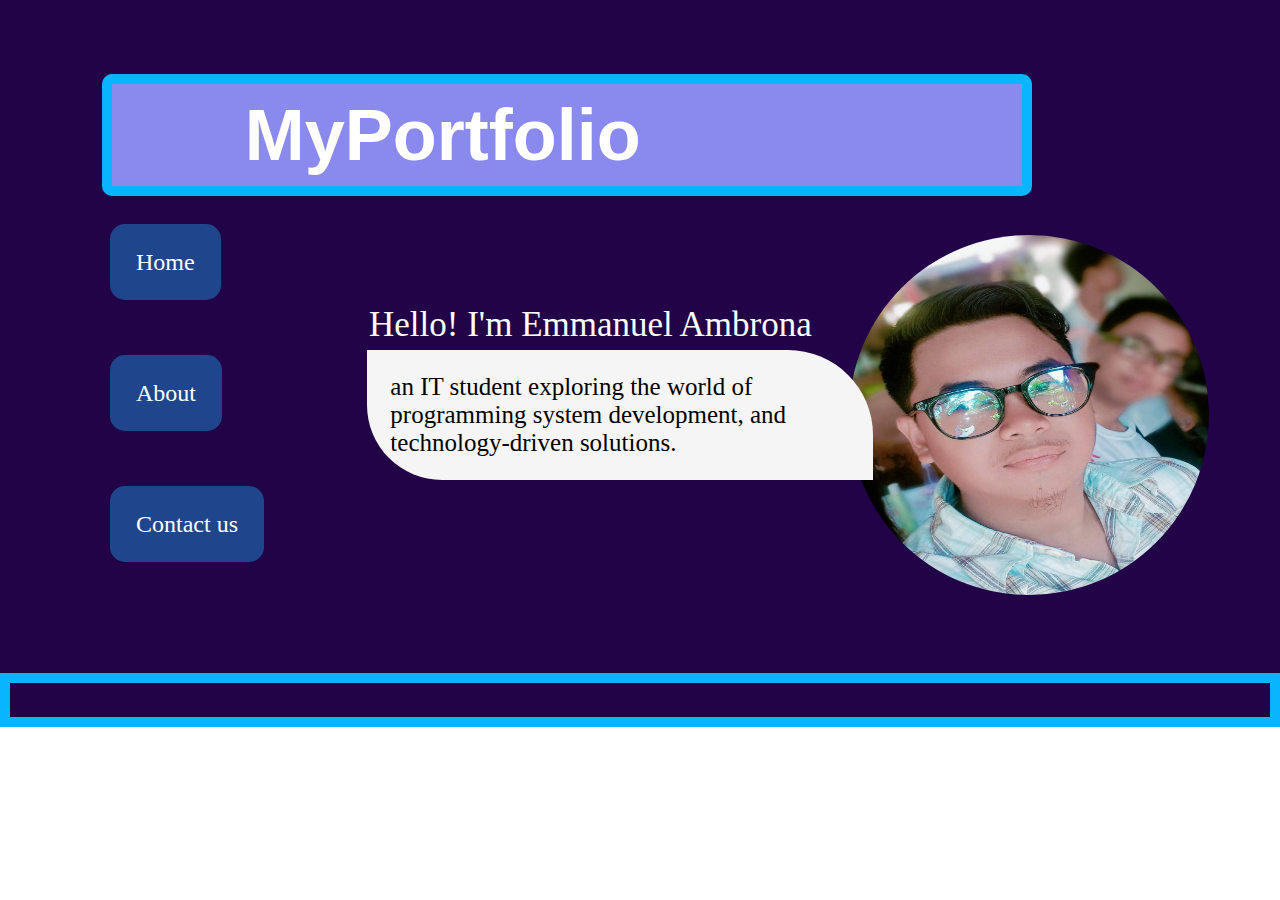
<file: index.html>
<!DOCTYPE html>
<html>
<head>
    <link rel="stylesheet" href="style.css">
    <link rel="stylesheet" href="media.css">
   
</head>
<body>
    <div class="grid-container">
        <div class="navbar">
           
            <h1 id="logo">MyPortfolio</h1>
            <span id ="menu">&#9776;</span>
                <ul>
                    <li><a href="">Home</a></li>
                    <li><a href="">About</a></li>
                    <li><a href="">Contact us</a></li>
                </ul>

               
        </div>

        <div class="image-section">
            <img src="profile.jpg"alt="">
        </div>

    <div class="text-section">
        <ul>
        <li>Hello! I'm Emmanuel Ambrona</li>
        <p>an IT student exploring the world of programming system development, and technology-driven solutions.</p>  
        </ul>    
    </div>
    <div class="border">
        <ul> </ul>
   
    </div>
   
       </div>
         
    </div>
</body>
</html>
</file>
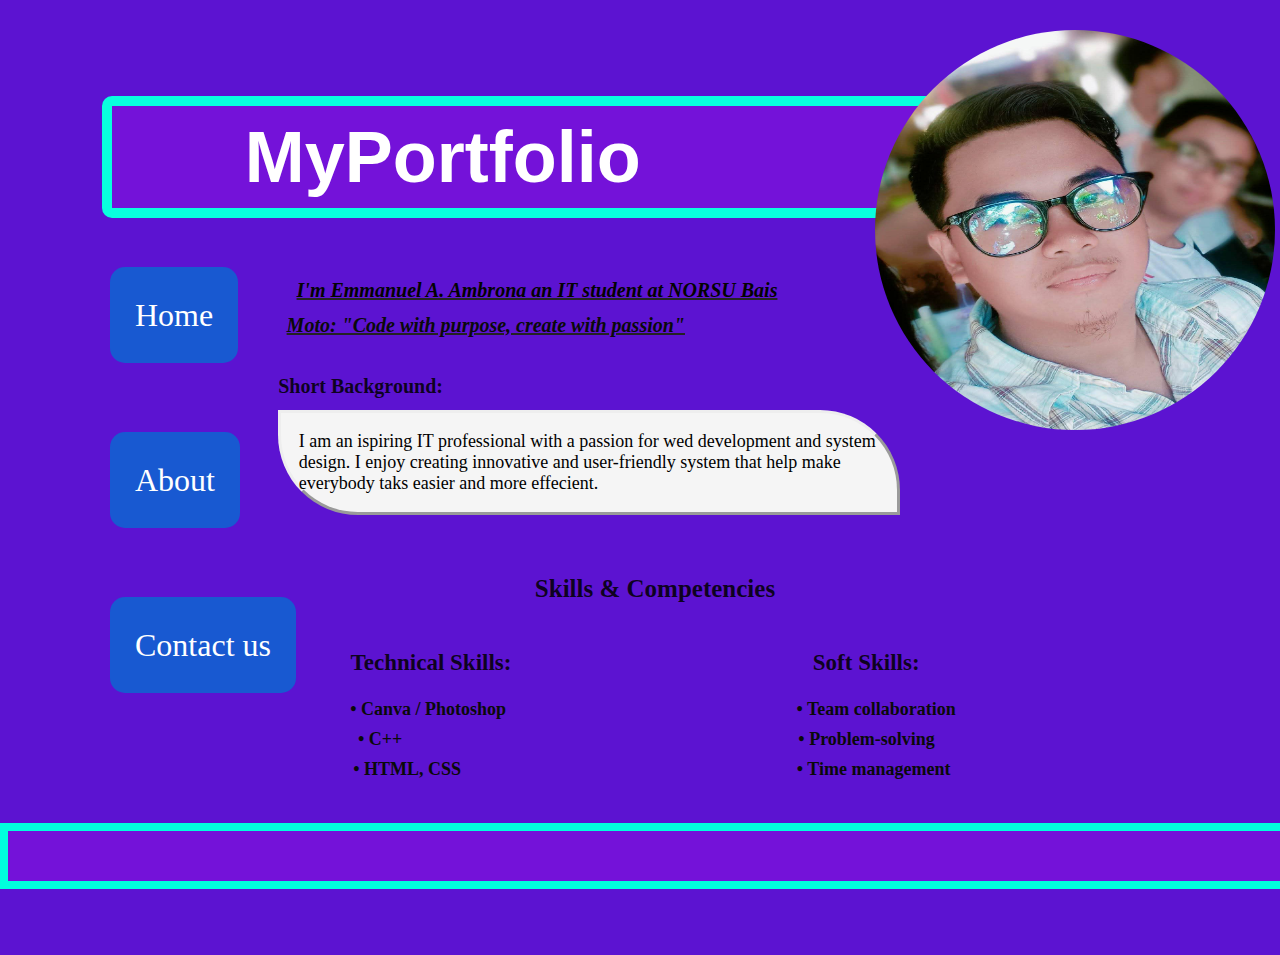
<file: about.html>
<!DOCTYPE html>
 <html lang="en">

 <head>
  <meta charset="UTF-8" >
  <meta name="viewport" content="width=device-width, initial-scale=1.0">
  <link rel="stylesheet" href="about.css">
  <link rel="stylesheet" href="aboutmedia.css">
 
</head>

<body>
    <div class="grid-container">
        <div class="navbar">
           
            <h1 id="logo">MyPortfolio</h1>
            <span id ="menu">&#9776;</span>
                <ol>
                    <li><a href="index.html">Home</a></li>
                    <li><a href="about.html">About</a></li>
                    <li><a href="contact.html">Contact us</a></li>
                </ol>

               
        </div>

        <div class="image-section">
            <img src="profile.jpg.jpg"alt="">
        </div>

    <div class="text-section">
        <ul>
        <li>I'm Emmanuel A. Ambrona an IT student at NORSU Bais</li> 
        <li>Moto: "Code with purpose, create with passion" </li>
        <h1>Short Background:</h1>
        <li>I am an ispiring IT professional with a passion for wed development and system design. I enjoy creating innovative and
            user-friendly system that help make everybody taks easier and more effecient. </li>
         <h2>Skills & Competencies</h2>
         <h3>Technical Skills:</h3>
         <li>• Canva / Photoshop</li>
         <li>• C++</li>
         <li>• HTML, CSS</li>
          <h4> Soft Skills:</h4>
          <li>• Team collaboration</li>
          <li>• Problem-solving</li>
          <li>• Time management</li>
         

        </ul>    
    </div>
    
    <div class="footer">
        
         <div class="border">
    </div>
         </div>
    
    </div>
</body>
</html>
</file>
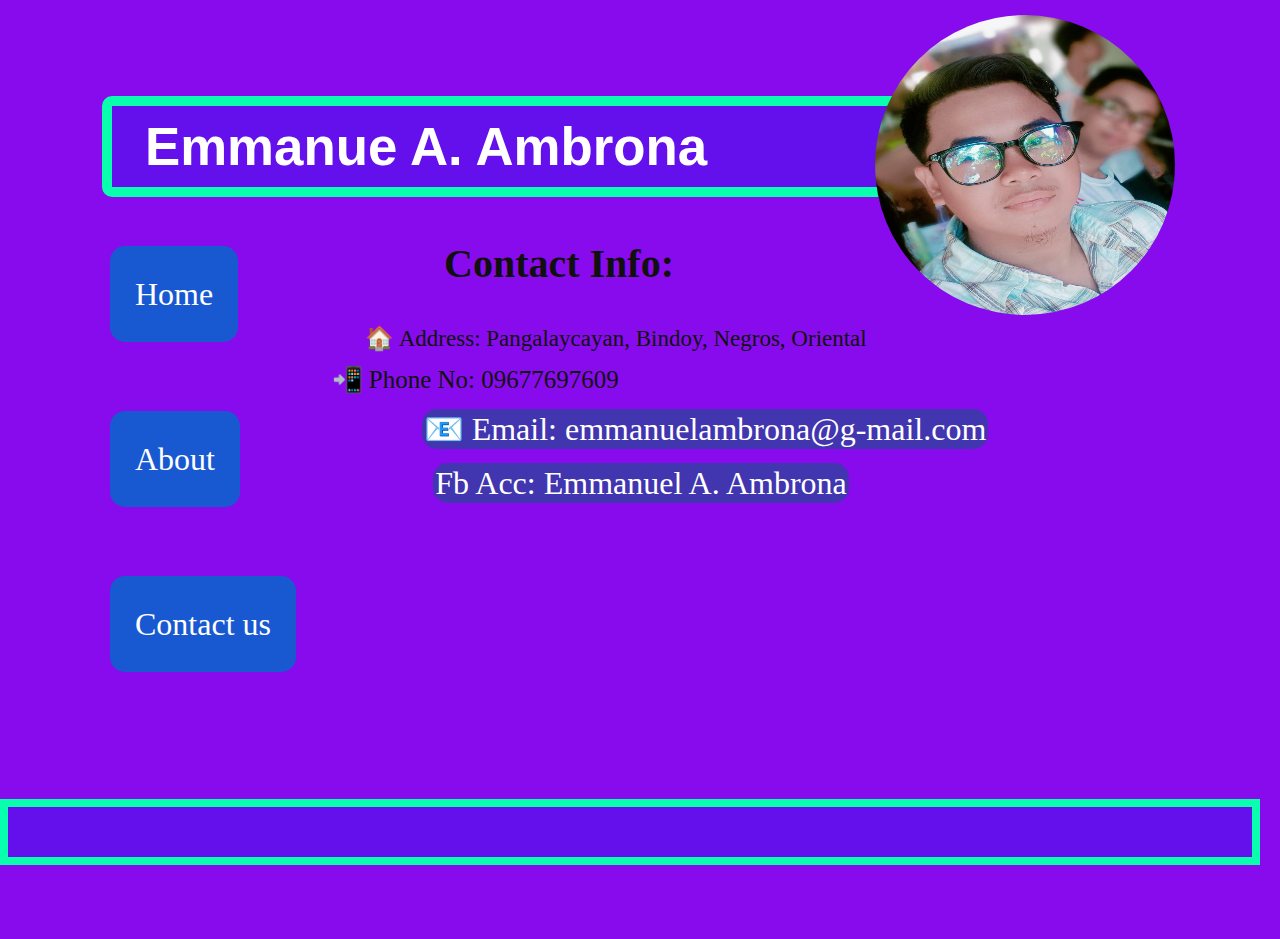
<file: contact.html>
<!DOCTYPE html>
 <html lang="en">

 <head>
  <meta charset="UTF-8" />
  <meta name="viewport" content="width=device-width, initial-scale=1.0">
  
  
  <link rel="stylesheet" href="contact.css">
  <link rel="stylesheet" href="contactmedia.css">
 
</head>

<body>
    <div class="grid-container">
        <div class="navbar">
           
            <h1 id="logo">Emmanue A. Ambrona</h1>
            <span id ="menu">&#9776;</span>
                <ol>
                    <li><a href="index.html">Home</a></li>
                    <li><a href="about.html">About</a></li>
                    <li><a href="contact.html">Contact us</a></li>
                </ol>

               
        </div>

        <div class="image-section">
            <img src="profile.jpg.jpg"alt="">
        </div>

    <div class="text-section">
        <ul>
        <h1>Contact Info:</h1>
        <li>🏠 Address: Pangalaycayan, Bindoy, Negros, Oriental</li>
        <li>📲 Phone No: 09677697609</li>
        <li><a href="https://mail.google.com/mail/u/0/#inbox?compose=new" target="_blank">📧 Email: emmanuelambrona@g-mail.com</a></li>  
        <li><a href="https://www.facebook.com/emmanuel.ambrona"target="_blank">Fb Acc: Emmanuel A. Ambrona</a></li> 
        </ul>    
    </div>
    <div class="footer">
        
         <div class="border">
    </div>
         </div>

     </div>
</body>
</html>
</file>
<file: style.css>
* {
     margin: 0;
     padding: 0;
}
.grid-container>div{
     font-size:28px;
     background-color:#230347;
}

.grid-container{
     display: grid;
     grid-template-columns:repeat( 10,1fr);
}



.navbar {
     grid-column: 1/11;
     padding:85px;
    
    

     
}


#logo {
     border: 10px solid #09B5FF;
     border-radius: 10px;
     background-color:  #613d8b;
     width:60%;
     margin-left: 1.5%;
     margin-top: 1%;
     border-spacing: 2cap;
     font-family: 'Inter', sans-serif;
     margin-right: 2%;
     padding: 10px 0px 10px 12%;
     font-size: 4.5rem;
     color:white;
}
     
#menu {
     display: none;
}     





.ul li {
     
      background-color: #09B5FF;
      width: 230px;
      text-align: center;
      border-top-left-radius: 10px;
   

}

li {
      margin-left:  25px;
      padding-block:44.6px;
      list-style: none;
         
}



a{
   
      font-family: 'cardo', bold;
      font-size: 1.8rem;
      color: white;
      background-color: #487cdd;
      padding: 35px;
      border-radius: 15px;
      text-decoration: none;
      padding-block:30px;
      margin-block: 2px;
   
   
}


.image-section img{
      position: absolute;
     bottom:95px;
      margin-left: 57%;
      width: 435px;
      height: 435px;
      border-radius: 60%;
      padding: 145px;

}

.text-section li {
     position:absolute;
     top: 290px;
     width: 55%;
     display:flex;
     align-items:flex-start;
     justify-content:center;
     padding:15px;
     background-color:transparent;
     color:white;
     text-align: center;
     font-family:'cardo',bold;
     font-size: 40px;
     z-index: 10; 
    
}


p{  
     background-color: whitesmoke;
     color: black;
     padding: 20px;
     border-bottom-left-radius: 83px ;
     border-top-right-radius: 85px ;
     margin-top:60px;
     margin-left: 13.7%;
     width: 470px;   
     position: absolute;
     top:295px;
     display:center;  
     justify-content:center;
   
    
     
}
    
.footer {  
     grid-column: 1/11;
     margin-top: 0px; 
     border: 8px solid  #09B5FF;
     background-color: #613d8b;
    
     width: 98.7%;
     height: 5vh;

}
</file>
<file: media.css>
@media screen and (max-width: 1285.60px ) {
     .navbar {
        background-color: #8A8AEE;
     }

     #logo {
     border: 10px solid #09B5FF;
     border-radius: 10px;
     background-color: #8A8AEE;
     width:70%;
     margin-left: 1.5%;
     margin-top: -1%;
     border-spacing: 2cap;
     font-family: 'Inter', sans-serif;
     margin-right: 2%;
     padding: 10px 0px 10px 12%;
     font-size: 4.5rem;
     color:white;
     }
 #menu {
     display: none;
 }

     

.ul li {
     
      background-color: #09B5FF;
      width: 230px;
      text-align: center;
      border-top-left-radius: 10px;
   

}

li {
      margin-left:  25px;
      padding-block:49.4px;
      list-style: none;
         
}



a{
   
      font-family: 'cardo', bold;
      font-size: 1.5rem;
      color: white;
      background-color: #1f458c;
      padding: 26px;
      border-radius: 15px;
      text-decoration: none;
      padding-block:25px;
      margin-block: 1px;
   
   
}


.image-section img{
     grid-column: 1/11;
      position: absolute;
     bottom:160px;
      margin-left: 55%;
      width: 360px;
      height: 360px;
      border-radius: 60%;
      padding: 145px;

}


.text-section li {
     grid-column: 1/11   ;
     position:absolute;
     top: 290px;
     width: 66%;
     display:flex;
     align-items:flex-start;
     justify-content:center;
     padding:15px;
     background-color:transparent;
     color:white;
     text-align: center;
     font-family:'cardo',bold;
     font-size: 35px;
     z-index: 10; 
    
    
}


p{  
     background-color: whitesmoke;
     color: black;
     padding: 23px;
     border-bottom-left-radius: 75px ;
     border-top-right-radius: 85px ;
     margin-top:70px;
     margin-left: 18.7%;
     width: 460px;   
     position: absolute;
     top:280px;
     display:center;  
     justify-content:center;
     font-size: 25px;
    text-align: left;
    
     
}
    
.border {  
     grid-column: 1/11;
     margin-top: 0px; 
     border: 10px solid  #09B5FF;
     background-color: #8A8AEE;
     padding:17px;
     width: 95.8%;


     }
}   

@media screen and (max-width: 1150px ) {
     .navbar { background-color: #8A8AEE;
    
    }
     #logo {
     border: 10px solid #09B5FF;
     border-radius: 10px;
    
     
     width:65%;
     margin-left: 1.5%;
     margin-top: -1%;
     border-spacing: 2cap;
     font-family: 'Inter', sans-serif;
     margin-right: 2%;
     padding: 5px 0px 10px 12%;
     font-size: 4.5rem;
     color:white;
     
 #menu {
     display: none;
 }

     }

.ul li {
     
      background-color: #09B5FF;
      width: 230px;
      text-align: center;
      border-top-left-radius: 10px;
   

}

li {
      margin-left:  25px;
      padding-block:49.4px;
      list-style: none;
         
}



a{
   
      font-family: 'cardo', bold;
      font-size: 1.5rem;
      color: white;
      background-color: #1f458c;
      padding: 26px;
      border-radius: 15px;
      text-decoration: none;
      padding-block:25px;
      margin-block: 1px;
   
   
}


.image-section img{
      grid-column: 1/11;
      position: absolute;
      bottom:190px;
      margin-left: 55%;
      width: 355px;
      height: 355px;
      border-radius: 60%;
      padding: 145px;

}


.text-section li {
     grid-column: 1/11   ;
     position:absolute;
     top: 290px;
     width: 74%;
     display:flex;
     align-items:flex-start;
     justify-content:center;
     padding:15px;
     background-color:transparent;
     color:white;
     text-align: center;
     font-family:'cardo',bold;
     font-size: 35px;
     z-index: 10; 
    
    
}


p{  
     background-color: whitesmoke;
     color: black;
     padding: 23px;
     border-bottom-left-radius: 75px ;
     border-top-right-radius: 85px ;
     margin-top:70px;
     margin-left: 20.7%;
     width: 420px;   
     position: absolute;
     top:280px;
     display:center;  
     justify-content:center;
     font-size: 25px;
    text-align: left;
    
     
}
    
.border {  
     grid-column: 1/11;
     margin-top: 0px; 
     border: 10px solid  #09B5FF;
     background-color: #8A8AEE;
     padding:17px;
     width: 95.8%;


     }
}   

@media screen and (max-width: 1098px ) {
     .navbar {
        background-color: #8A8AEE;
     }



     #logo {
     border: 10px solid #09B5FF;
     border-radius: 10px;
     background-color: #8A8AEE;
     width:80%;
     margin-left: 1.5%;
     margin-top: -1%;
     border-spacing: 2cap;
     font-family: 'Inter', sans-serif;
     margin-right: 2%;
     padding: 5px 0px 10px 12%;
     font-size: 4.5rem;
     color:white;
     
 #menu {
     display: none;
 }

     }

.ul li {
     
      background-color: #09B5FF;
      width: 230px;
      text-align: center;
      border-top-left-radius: 10px;
   

}

li {
      margin-left:  25px;
      padding-block:49.4px;
      list-style: none;
         
}



a{
   
      font-family: 'cardo', bold;
      font-size: 1.5rem;
      color: white;
      background-color: #1f458c;
      padding: 26px;
      border-radius: 15px;
      text-decoration: none;
      padding-block:25px;
      margin-block: 1px;
   
   
}


.image-section img{
      grid-column: 1/11;
      position: absolute;
      bottom:190px;
      margin-left: 55%;
      width: 355px;
      height: 355px;
      border-radius: 60%;
      padding: 145px;

}


.text-section li {
     grid-column: 1/11   ;
     position:absolute;
     top: 310px;
     width: 80%;
     display:flex;
     align-items:flex-start;
     justify-content:center;
     padding:15px;
     background-color:transparent;
     color:white;
     text-align: center;
     font-family:'cardo',bold;
     font-size: 27px;
     z-index: 10; 
    
    
}


p{  
     background-color: whitesmoke;
     color: black;
     padding: 23px;
     border-bottom-left-radius: 75px ;
     border-top-right-radius: 85px ;
     margin-top:85px;
     margin-left: 25.7%;
     width: 420px;   
     position: absolute;
     top:280px;
     display:center;  
     justify-content:center;
     font-size: 25px;
    text-align: left;
    
     
}
    
.border {  
     grid-column: 1/11;
     margin-top: 0px; 
     border: 10px solid  #09B5FF;
     background-color: #8A8AEE;
     padding:17px;
     width: 95.8%;


     }
} 

@media screen and (max-width: 936px ) {
     .navbar {background-color: #8A8AEE;
    }



     #logo {
     border: 10px solid #09B5FF;
     border-radius: 10px;
     background-color: #8A8AEE;
     width:65%;
     margin-left: -30px;
     margin-top: -1%;
     border-spacing: 2cap;
     font-family: 'Inter', sans-serif;
     margin-right: 2%;
     padding: 1px 12%;
     font-size: 4.5rem;
     color:white;
     
 #menu {
     display: none;
 }

     }

.ul li {
     
      background-color: #09B5FF;
      width: 230px;
      text-align: center;
      border-top-left-radius: 10px;
   

}

li {
      margin-left:-30px;
      padding-block:51.8px;
      list-style: none;
         
}



a{
   
      font-family: 'cardo', bold;
      font-size: 1.5rem;
      color: white;
      background-color: #1f458c;
      padding: 26px;
      border-radius: 15px;
      text-decoration: none;
      padding-block:25px;
      margin-block: 1px;
   
   
}


.image-section img{
      grid-column: 1/11;
      position: absolute;
      bottom:220px;
      margin-left: 50%;
      width: 315px;
      height: 315px;
      border-radius: 60%;
      padding: 145px;

}


.text-section li {
     grid-column: 1/11;
     position:absolute;
     top: 300Px;
     width: 87%;
     display:flex;
     align-items:flex-start;
     justify-content:center;
     padding:15px;
     background-color:transparent;
     color:white;
     text-align: center;
     font-family:'cardo',bold;
     font-size: 23px;
     z-index: 10; 
    
    
}


p{  
     background-color: whitesmoke;
     color: black;
     padding: 23px;
     border-bottom-left-radius: 75px ;
     border-top-right-radius: 85px ;
     margin-top:70px;
     margin-left: 22.7%;
     width: 325px;   
     position: absolute;
     top:280px;
     display:center;  
     justify-content:center;
     font-size: 20px;
    text-align: left;
    
     
}
    
.border {  
     grid-column: 1/11;
     margin-top: 0px; 
     border: 10px solid  #09B5FF;
     background-color: #8A8AEE;
     padding:17px;
     width: 95.8%;


     }
} 

@media screen and (max-width: 800px ) {
     .navbar {
          padding:94px;
     }


     #logo {
     border: 10px solid #09B5FF;
     border-radius: 10px;
     background-color: #8A8AEE;
     width:65%;
     margin-left: -30px;
     margin-top: -1%;
     border-spacing: 2cap;
     font-family: 'Inter', sans-serif;
     margin-right: 2%;
     padding: .5px 12%;
     font-size: 3.5rem;
     color:white;
     
 #menu {
     display: none;
 }

     }

.ul li {
     
      background-color: #09B5FF;
      width: 230px;
      text-align: center;
      border-top-left-radius: 10px;
   

}

li {
      margin-left:-30px;
      padding-block:51.8px;
      list-style: none;
         
}



a{
   
      font-family: 'cardo', bold;
      font-size: 1.5rem;
      color: white;
      background-color: #1f458c;
      padding: 26px;
      border-radius: 15px;
      text-decoration: none;
      padding-block:25px;
      margin-block: 1px;
   
   
}


.image-section img{
      grid-column: 1/11;
      position: absolute;
      bottom:235px;
      margin-left: 42%;
      width: 300px;
      height: 300px;
      border-radius: 60%;
      padding: 145px;

}


.text-section li {
     grid-column: 1/11   ;
     position:absolute;
     top: 290px;
     width: 80%;
     display:flex;
     align-items:flex-start;
     justify-content:center;
     padding:15px;
     background-color:transparent;
     color:white;
     text-align: center;
     font-family:'cardo',bold;
     font-size: 23px;
     z-index: 10; 
    
    
}


p{  
     background-color: whitesmoke;
     color: black;
     padding: 23px;
     border-bottom-left-radius: 75px ;
     border-top-right-radius: 85px ;
     margin-top:70px;
     margin-left: 19.7%;
     width: 320px;   
     position: absolute;
     top:280px;
     display:center;  
     justify-content:center;
     font-size: 20px;
    text-align: left;
    
     
}
    
.border {  
     grid-column: 1/11;
     margin-top: 0px; 
     border: 10px solid  #09B5FF;
     background-color: #8A8AEE;
     padding:17px;
     width: 93.4%;


     }
} 

@media screen and (max-width: 792px ) {
     .navbar {
          padding:109px;
     }


     #logo {
     border: 10px solid #09B5FF;
     border-radius: 10px;
     background-color: #8A8AEE;
     width:65%;
     margin-left: -30px;
     margin-top: -1%;
     border-spacing: 2cap;
     font-family: 'Inter', sans-serif;
     margin-right: 2%;
     padding: .5px 12%;
     font-size: 3.5rem;
     color:white;
     
 #menu {
     display: none;
 }

     }

.ul li {
     
      background-color: #09B5FF;
      width: 230px;
      text-align: center;
      border-top-left-radius: 10px;
   

}

li {
      margin-left:-30px;
      padding-block:45.8px;
      list-style: none;
         
}



a{
   
      font-family: 'cardo', bold;
      font-size: 1.5rem;
      color: white;
      background-color: #1f458c;
      padding: 26px;
      border-radius: 15px;
      text-decoration: none;
      padding-block:25px;
      margin-block: 1px;
   
   
}


.image-section img{
      grid-column: 1/11;
      position: absolute;
      bottom:255px;
      margin-left: 42%;
      width: 250px;
      height: 250px;
      border-radius: 60%;
      padding: 145px;

}


.text-section li {
     grid-column: 1/11 ;
     position:absolute;
     top: 335px;
     width: 126%;
     display:flex;
     align-items:flex-start;
     justify-content:center;
     padding:15px;
     background-color:transparent;
     color:white;
     text-align: center;
     font-family:'cardo',bold;
     font-size: 25px;
     z-index: 10; 
    
    
}


p{  
     background-color: whitesmoke;
     color: black;
     padding: 23px;
     border-bottom-left-radius: 75px ;
     border-top-right-radius: 85px ;
     margin-top:110px;
     margin-left: 35.7%;
     width: 320px;   
     position: absolute;
     top:280px;
     display:center;  
     justify-content:center;
     font-size: 20px;
    text-align: left;
    
     
}
    
.border {  
     grid-column:1/11;
     margin-top: 0px; 
     border: 10px solid  #09B5FF;
     background-color: #8A8AEE;
     padding:17px;
     width: 93.4%;


     }
} 

@media screen and (max-width: 720px ) {

    
     .navbar {
          padding:109px;
          height: 48.8vh;
     }


     #logo {
     border: 10px solid #09B5FF;
     border-radius: 10px;
     background-color: #8A8AEE;
     width:65%;
     margin-left: -30px;
     margin-top: -1%;
     border-spacing: 2cap;
     font-family: 'Inter', sans-serif;
     margin-right: 2%;
     padding: .5px 12%;
     font-size: 3rem;
     color:white;
     
 #menu {
     display: none;
 }

     }

.ul li {
     
      background-color: #09B5FF;
      width: 230px;
      text-align: center;
      border-top-left-radius: 10px;
   

}

li {
      margin-left:-30px;
      padding-block:45.8px;
      list-style: none;
         
}



a{
   
      font-family: 'cardo', bold;
      font-size: 1.5rem;
      color: white;
      background-color: #1f458c;
      padding: 26px;
      border-radius: 15px;
      text-decoration: none;
      padding-block:25px;
      margin-block: 1px;
   
   
}


.image-section img{
      grid-column: 1/11;
      position: absolute;
      bottom:255px;
      margin-left: 42%;
      width: 250px;
      height: 250px;
      border-radius: 60%;
      padding: 145px;

}


.text-section li {
     grid-column: 1/11 ;
     position:absolute;
     top: 335px;
     width: 126%;
     display:flex;
     align-items:flex-start;
     justify-content:center;
     padding:15px;
     background-color:transparent;
     color:white;
     text-align: center;
     font-family:'cardo',bold;
     font-size: 25px;
     z-index: 10; 
    
    
}


p{  
     background-color: whitesmoke;
     color: black;
     padding: 23px;
     border-bottom-left-radius: 75px ;
     border-top-right-radius: 85px ;
     margin-top:110px;
     margin-left: 35.7%;
     width: 320px;   
     position: absolute;
     top:280px;
     display:center;  
     justify-content:center;
     font-size: 20px;
    text-align: left;
    
     
}
    
.footer {  
     grid-column:1/11;
     margin-top: 0px; 
     border: 10px solid  #09B5FF;
     background-color: #8A8AEE;
     padding:3px;
     width: 95.4%;


     }
} 

@media screen and (max-width: 630px ) {
     
          
          .navbar {
               padding: 155px;
               
          } 


#logo {
     
     border: 10px solid #09B5FF;
     border-radius: 10px;
     background-color: #8A8AEE;
     width:95%;
     margin:0px;
     margin-left: -14px;
     font-family:'Inter', sans-serif;
     padding: 10px ;
     font-size: 30px;
     color:white;
  
}
#menu {
     display:flex;
    margin-top: -55px;
    margin-right:15px;
    float:right;
    color:black;
} 
ul li a{
     display:none;
}

   .image-section img{
     grid-column: 1/11;
      position: absolute;
      bottom:90px;
      margin-left: 1%;
      width: 250px;
      height: 250px;
      border-radius: 60%;
      padding: 145px;

}


.text-section li {
     grid-column: 1/11;
     position:absolute;
     top:485px;
     width: 85%;
     display:flex;
     align-items:flex-start;
     justify-content:center;
     padding:15px;
     background-color:transparent;
     color:rgb(243, 239, 239);
     text-align: center;
     font-family:'cardo',bold;
     font-size: 25px;
     font-weight: bold;
     z-index: 10; 
    
    
}


p{  
     background-color: whitesmoke;
     color: black;
     padding: 25px;
     border-bottom-left-radius: 83px ;
     border-top-right-radius: 85px ;
     margin-top:260px;
     margin-left: 9%;
     width: 340px;   
     position: absolute;
     display:center;  
     justify-content:center;
     font-size: 20px;
     text-align:center;
   
    
     
}
    
.border {  
     
     border: 10px solid  #09B5FF;
     background-color: #8A8AEE;
     padding:17px;
     width: 91.3%;
     


     }
}    

@media screen and (max-width: 531px ) {
          .navbar {
               padding:104px;
               height: 58vh;;
          }

.ul li a {
     display: none;
}


#logo {
     
     border: 10px solid #09B5FF;
     border-radius: 10px;
     background-color: #8A8AEE;
     width:95%;
     margin-top: 10%;
     margin-left: -14px;
     font-family:'Inter', sans-serif;
     padding: 10px ;
     font-size: 20px;
     color:white;
  
}
#menu {
     display:flex;
    margin-top: -55px;
    margin-right:15px;
    float:right;
    color:black;
} 
          
     



.image-section img{
     grid-column: 1/11;
      position: absolute;
      bottom: 155px;
      margin-left: 0%;
      width: 215px;
      height:215px;
      border-radius: 60%;
      padding: 145px;

}


.text-section li {
     grid-column: 1/11;
     position:absolute;
     top:415px;
     width: 85%;
     display:flex;
     align-items:flex-start;
     justify-content:center;
     padding:15px;
     background-color:transparent;
     color:rgb(243, 239, 239);
     text-align: center;
     font-family:'cardo',bold;
     font-size: 25px;
     font-weight: bold;
     z-index: 10; 
    
    
}


p{  
     background-color: whitesmoke;
     color: black;
     padding: 20px;
     border-bottom-left-radius: 75px ;
     border-top-right-radius: 75px ;
     margin-top:185px;
     margin-left: 8%;
     width: 300px;   
     position: absolute; 
     display:center;  
     justify-content:center;
     font-size: 18px;
     text-align:center;
   
    
     
}
    
.footer {  
     border: 10px solid  #09B5FF;
     background-color: #8A8AEE;
     padding:17px;
     width: 89%;

     


     }
}    

@media screen and (max-width: 400px ) {

          .navbar {
             background-color: #8A8AEE;  
             height: 60vh;
          }

.ul li a{
     display: none;
}


#logo {
     border: 10px solid #09B5FF;
     border-radius: 10px;
     background-color: #8A8AEE;
     width:100%;
     margin-top: 2%;
     margin-right: 2px;
     font-family: 'Inter', sans-serif;
     padding: 10px 0px 10px 12%;
     font-size: 20px;
     color:white;
     padding:10px;

}
#menu {
    margin-top: -50px;
    margin-right:-10px;
    float:right;
    color:black;
} 
    
          
     



.image-section img{
     grid-column: 1/11;
      position: absolute;
      bottom:170px;
      margin-left: -15%;
      width: 220px;
      height: 220px;
      border-radius: 60%;
      padding: 145px;

}


.text-section li {
     grid-column: 1/11;
     position:absolute;
     top:400px;
     width: 90%;
     display:flex;
     align-items:flex-start;
     justify-content:center;
     padding:15px;
     background-color:transparent;
     color:rgb(243, 239, 239);
     text-align: center;
     font-family:'cardo',bold;
     font-size: 30px;
     font-weight: bold;
     z-index: 10; 
    
    
}


p{  
     background-color: whitesmoke;
     color: black;
     padding: 20px;
     border-bottom-left-radius: 55px ;
     border-top-right-radius: 55px ;
     margin-top:195px;
     margin-left: 6%;
     width: 220px;   
     position: absolute;
     top:295px;
     display:center;  
     justify-content:center;
     font-size: 15px;
     text-align:center;
   
    
     
}
    
.footer {  
     grid-column: 1/11;
     margin-top: 0px; 
     border: 10px solid  #09B5FF;
     background-color: #8A8AEE;
     height:3vh;
     width: 86%;


     }
}    

@media screen and (max-width: 300px ) {
          .navbar {
            background-color: #8A8AEE;
          }

.ul{
     display: none;
}


#logo {
     border: 10px solid #09B5FF;
     border-radius: 10px;
     background-color: #8A8AEE;
     width:120%;
     margin-top: 2%;
     margin-left:-28px;
     font-family: 'Inter', sans-serif;
     padding: 10px 0px 10px 12%;
     font-size: 15px;
     color:white;
     padding:10px;

}
#menu {
    margin-top: -47px;
    margin-right:-20px;
    float:right;
    color:black;
    
} 
    
          
     



.image-section img{
     grid-column: 1/11;
      position: absolute;
      bottom:230px;
      margin-left:-27%;
      width: 165px;
      height: 165px;
      border-radius: 60%;
      padding: 145px;

}


.text-section li {
     grid-column: 1/11;
     position:absolute;
     top:345px;
     width: 110%;
     display:flex;
     align-items:flex-start;
     justify-content:center;
     padding:15px;
     background-color:transparent;
     color:rgb(243, 239, 239);
     text-align: center;
     font-family:'cardo',bold;
     font-size: 32px;
     font-weight:lighter;
     z-index: 10; 

    
    
}


p{  
     background-color: whitesmoke;
     color: black;
     padding: 15px;
     border-bottom-left-radius: 60px ;
     border-top-right-radius: 60px ;
     margin-top:150px;
     margin-left: 11%;
     width: 200px;   
     position: absolute;
     top:295px;
     display:center;  
     justify-content:center;
     font-size: 15px;
     text-align:center;
   
    
     
}
    
.border {  
     grid-column: 1/11;
     margin-top: 0px; 
     border: 10px solid  #09B5FF;
     background-color: #8A8AEE;
     padding:17px;
     width: 82%;


     }
}    

@media screen and (max-width: 240px ) {
          .navbar {
            background-color: #8A8AEE;
          }

.ul{
     display: none;
}


#logo {
     border: 10px solid #09B5FF;
     border-radius: 10px;
     background-color: #8A8AEE;
     width:120%;
     margin-top: 2%;
     margin-left:-28px;
     font-family: 'Inter', sans-serif;
     padding: 10px 0px 10px 12%;
     font-size: 15px;
     color:white;
     padding:10px;

}
#menu {
    margin-top: -47px;
    margin-right:-20px;
    float:right;
    color:black;
    
} 
    
          
     



.image-section img{
     grid-column: 1/11;
      position: absolute;
      bottom:230px;
      margin-left:-27%;
      width: 165px;
      height: 165px;
      border-radius: 60%;
      padding: 145px;

}


.text-section li {
     grid-column: 1/11;
     position:absolute;
     top:345px;
     width: 110%;
     display:flex;
     align-items:flex-start;
     justify-content:center;
     padding:15px;
     background-color:transparent;
     color:rgb(243, 239, 239);
     text-align: center;
     font-family:'cardo',bold;
     font-size: 25px;
     font-weight:lighter;
     z-index: 10; 

    
    
}


p{  
     background-color: whitesmoke;
     color: black;
     padding: 10px;
     border-bottom-left-radius: 60px ;
     border-top-right-radius: 60px ;
     margin-top:130px;
     margin-left: 4%;
     width: 200px;   
     position: absolute;
     top:295px;
     display:center;  
     justify-content:center;
     font-size: 15px;
     text-align:center;
   
    
     
}
    
.border {  
     grid-column: 1/11;
     margin-top: 0px; 
     border: 10px solid  #09B5FF;
     background-color: #8A8AEE;
     padding:17px;
     width: 82%;


     }
}    

@media screen and (max-width: 150.40px ) {
     
          .navbar {
            background-color: #8A8AEE;
          }
.ul{
     display: none;
}


#logo {
     border: 10px solid #09B5FF;
     border-radius: 10px;
     background-color: #8A8AEE;
     width:100%;
     margin-top: 2%;
     margin-left:-97px;
     font-family: 'Inter', sans-serif;
     padding: 10px 0px 10px 12%;
     font-size: 10px;
     color:white;
     padding:10px;

}
#menu {
     margin-top: -45px;
    margin-right:135px;
    float:right;
    color:black;
    
} 
    
          
     



.image-section img{
     grid-column: 1/11;
      position: absolute;
      bottom:260px;
      margin-left:-90%;
      width: 130px;
      height: 130px;
      border-radius: 60%;
      padding: 145px;

}


.text-section li {
     grid-column: 1/11;
     position:absolute;
     top:320px;
     width: 120%;
     display:flex;
     align-items:flex-start;
     justify-content:center;
     padding:15px;
     background-color:transparent;
     color:rgb(243, 239, 239);
     text-align: center;
     font-family:'cardo',bold;
     font-size: 23px;
     font-weight:lighter;
     z-index: 10; 

    
    
}


p{  
     background-color: whitesmoke;
     color: black;
     padding: 15px;
     border-bottom-left-radius: 40px ;
     border-top-right-radius: 40px ;
     margin-top:195px;
     margin-left: 8%;
     width: 95px;   
     position: absolute;
     top:230px;
     display:center;  
     justify-content:center;
     font-size: 10px;
     text-align:center;
   
    
     
}
    
.footer{  
     grid-column: 1/11;
     margin-top: 0px; 
     border: 10px solid  #09B5FF;
     background-color: #8A8AEE;
     padding:17px;
     width: 27%;


     }
}
</file>
<file: about.css>
* {
     margin: 0;
     padding: 0;
}
.grid-container>div{
     font-size:28px;
     background-color:#5c13d1;
     
}

.grid-container{
     display: grid;
     grid-template-columns:repeat( 10,1fr);
     
}



.navbar {
     grid-column: 1/11;
     padding:85px;
    
    

     
}


#logo {
     border: 10px solid #09ffde;
     border-radius: 10px;
     background-color:  #7a12dbce;
     width:65%;
     margin-left: 1.5%;
     margin-top: 1%;
     border-spacing: 2cap;
     font-family: 'Inter', sans-serif;
     margin-right: 2%;
     padding: 10px 0px 10px 12%;
     font-size: 4.5rem;
     color:white;
}
     
#menu {
     display: none;
}     







li :hover {
     color:rgb(2, 255, 116);
     background-color:#11f30983;
     transition: transform 0.4s ease, 
     background-color 0.4s ease;
     padding: 30px;
     border-radius: 20px ;
     font-size: 34px;
} 

li {
     margin-top: 30px;
     margin-left:  25px;
     padding-block:49px;
     list-style: none;
         
}



a{
   
     font-family: 'cardo', bold;
     font-size: 2rem;
     color: white;
     background-color: #1859d1;
     padding: 25px;
     border-radius: 15px;
     text-decoration: none;
     padding-block:30px;
     margin-block: 2px;
   
   
} 


.image-section img{
     grid-column: 5/11;
     position: absolute;
     bottom:310px;
     margin-left: 57%;
     width: 435px;
     height: 435px;
     border-radius: 60%;
     padding: 145px;

}


.text-section  {
     grid-column: 1/11;


ul{
     
display:flex;

}

  
li:nth-child(1){
     font-size: 25px;
     position:absolute;
     top: 200px;
     width: 80%;
     background-color:transparent;
     color:rgb(3, 3, 3);
     text-align: center;
     font-family:'cardo',bold;
     font-weight: bold ;
     font-style: oblique;
     text-decoration:underline;
     text-decoration-color: rgb(36, 35, 35);

} 
   


li:nth-child(2){
   font-size: 25px;
   position:absolute;
   top: 235px;
   width: 72%;
   background-color:transparent;
   color:rgb(10, 10, 10);
   text-align: center;
   font-family:'cardo',bold,;
   font-weight: bold ;
   font-style: oblique;
   text-decoration:underline;
   text-decoration-color: rgb(36, 35, 35);

   
    
}

h1{
     position:absolute;
     top: 360px;
     width: 54%;
     padding:15px;
     background-color:transparent;
     color:rgba(0, 0, 0, 0.851);
     text-align: center;
     font-family:'cardo',bold;
     font-size: 25px;
     font-weight:bold;
    
}

li:nth-child(4){
     background-color: whitesmoke;
     color: black;
     padding: 20px;
     border-bottom-left-radius: 80px ;
     border-top-right-radius: 80px ;
     margin-left: 21.7%;
     width: 600px;   
     position: absolute;
     top: 380px;
     display:center;  
     justify-content:center;
     border-style:outset ;
     font-size: 1.3rem;
}

h2{
     position:absolute;
     top: 560px;
     width: 100%;
     padding:15px;
     background-color:transparent;
     color:rgba(0, 0, 0, 0.851);
     text-align: center;
     font-family:'cardo',bold;
     font-size: 25px;
     font-weight:bold;
    
}

h3{
     position:absolute;
     top: 635px;
     width: 65%;
     padding:15px;
     background-color:transparent;
     color:rgba(0, 0, 0, 0.851);
     text-align: center;
     font-family:'cardo',bold;
     font-size: 23px;
     font-weight:bold;
    
}

li:nth-child(7){
   font-size: 18px;
   position:absolute;
   top: 620px;
   width: 63%;
   background-color:transparent;
   color:rgb(10, 10, 10);
   text-align: center;
   font-family:'cardo',bold;
   font-weight:bold;
    
}
li:nth-child(8){
   font-size: 18px;
   position:absolute;
   top: 650px;
   width: 55.5%;
   background-color:transparent;
   color:rgb(10, 10, 10);
   text-align: center;
   font-family:'cardo',bold;
   font-weight:bold;
}

li:nth-child(9){
   font-size: 18px;
   position:absolute;
   top: 680px;
   width: 59.7%;
   background-color:transparent;
   color:rgb(10, 10, 10);
   text-align: center;
   font-family:'cardo',bold;
   font-weight:bold;

}

h4{
     position:absolute;
     top: 635px;
     width: 133%;
     padding:15px;
     background-color:transparent;
     color:rgba(0, 0, 0, 0.851);
     text-align: center;
     font-family:'cardo',bold;
     font-size: 23px;
     font-weight:bold;
    
}

li:nth-child(11){
   font-size: 18px;
   position:absolute;
   top: 620px;
   width: 133%;
   background-color:transparent;
   color:rgb(10, 10, 10);
   text-align: center;
   font-family:'cardo',bold;
   font-weight:bold;
    
}

li:nth-child(12){
   font-size: 18px;
   position:absolute;
   top: 650px;
   width: 131.5%;
   background-color:transparent;
   color:rgb(10, 10, 10);
   text-align: center;
   font-family:'cardo',bold;
   font-weight:bold;
    
}

li:nth-child(13){
   font-size: 18px;
   position:absolute;
   top: 680px;
   width: 132.6%;
   background-color:transparent;
   color:rgb(10, 10, 10);
   text-align: center;
   font-family:'cardo',bold;
   font-weight:bold;
    
}


}

.footer {  
     grid-column: 1/11;
     margin-top: 0px;
     height: 17.4vh;

}
.border{
     margin-top: 25px;
     border: 8px solid #00ffdd;
     background-color:#7a12dbce;
     padding: 25px;
     width: 96.5%;


}
</file>
<file: aboutmedia.css>
@media screen and (max-width: 1330px ) {

* {
     margin: 0;
     padding: 0;
}
.grid-container>div{
     font-size:28px;
     background-color:#5c13d1;
     
}

.grid-container{
     display: grid;
     grid-template-columns:repeat( 10,1fr);
     
}



.navbar {
     grid-column: 1/11;
     padding:85px;
    
    

     
}


#logo {
     border: 10px solid #09ffde;
     border-radius: 10px;
     background-color:  #7a12dbce;
     width:70%;
     margin-left: 1.5%;
     margin-top: 1%;
     border-spacing: 2cap;
     font-family: 'Inter', sans-serif;
     margin-right: 2%;
     padding: 10px 0px 10px 12%;
     font-size: 4.5rem;
     color:white;
}
     
#menu {
     display: none;
}     







li :hover {
     color:rgb(2, 255, 116);
     background-color:#11f30983;
     transition: transform 0.4s ease, 
     background-color 0.4s ease;
     padding: 30px;
     border-radius: 20px ;
     font-size: 34px;
} 

li {
     margin-top: 30px;
     margin-left:  25px;
     padding-block:49px;
     list-style: none;
         
}



a{
   
     font-family: 'cardo', bold;
     font-size: 2rem;
     color: white;
     background-color: #1859d1;
     padding: 25px;
     border-radius: 15px;
     text-decoration: none;
     padding-block:30px;
     margin-block: 2px;
   
   
} 


.image-section img{
     grid-column: 1/4;
     position: absolute;
     bottom:325px;
     margin-left: 57%;
     width: 400px;
     height: 400px;
     border-radius: 60%;
     padding: 145px;

}


.text-section  {
     grid-column: 1/11;


ul{
     
display:flex;

}

  
li:nth-child(1){
     font-size: 20px;
     position:absolute;
     top: 200px;
     width: 80%;
     background-color:transparent;
     color:rgb(3, 3, 3);
     text-align: center;
     font-family:'cardo',bold;
     font-weight: bold ;
     font-style: oblique;
     text-decoration:underline;
     text-decoration-color: rgb(36, 35, 35);

} 
   


li:nth-child(2){
   font-size: 20px;
   position:absolute;
   top: 235px;
   width: 72%;
   background-color:transparent;
   color:rgb(10, 10, 10);
   text-align: center;
   font-family:'cardo',bold,;
   font-weight: bold ;
   font-style: oblique;
   text-decoration:underline;
   text-decoration-color: rgb(36, 35, 35);

   
    
}

h1{
     position:absolute;
     top: 360px;
     width: 54%;
     padding:15px;
     background-color:transparent;
     color:rgba(0, 0, 0, 0.851);
     text-align: center;
     font-family:'cardo',bold;
     font-size: 20px;
     font-weight:bold;
    
}

li:nth-child(4){
     background-color: whitesmoke;
     color: black;
     padding: 18px;
     border-bottom-left-radius: 80px ;
     border-top-right-radius: 80px ;
     margin-left: 21.7%;
     width: 580px;   
     position: absolute;
     top: 380px;
     display:center;  
     justify-content:center;
     border-style:outset ;
     font-size: 18px;
}

h2{
     position:absolute;
     top: 560px;
     width: 100%;
     padding:15px;
     background-color:transparent;
     color:rgba(0, 0, 0, 0.851);
     text-align: center;
     font-family:'cardo',bold;
     font-size: 25px;
     font-weight:bold;
    
}

h3{
     position:absolute;
     top: 635px;
     width: 65%;
     padding:15px;
     background-color:transparent;
     color:rgba(0, 0, 0, 0.851);
     text-align: center;
     font-family:'cardo',bold;
     font-size: 23px;
     font-weight:bold;
    
}

li:nth-child(7){
   font-size: 18px;
   position:absolute;
   top: 620px;
   width: 63%;
   background-color:transparent;
   color:rgb(10, 10, 10);
   text-align: center;
   font-family:'cardo',bold;
   font-weight:bold;
    
}
li:nth-child(8){
   font-size: 18px;
   position:absolute;
   top: 650px;
   width: 55.5%;
   background-color:transparent;
   color:rgb(10, 10, 10);
   text-align: center;
   font-family:'cardo',bold;
   font-weight:bold;
}

li:nth-child(9){
   font-size: 18px;
   position:absolute;
   top: 680px;
   width: 59.7%;
   background-color:transparent;
   color:rgb(10, 10, 10);
   text-align: center;
   font-family:'cardo',bold;
   font-weight:bold;

}

h4{
     position:absolute;
     top: 635px;
     width: 133%;
     padding:15px;
     background-color:transparent;
     color:rgba(0, 0, 0, 0.851);
     text-align: center;
     font-family:'cardo',bold;
     font-size: 23px;
     font-weight:bold;
    
}

li:nth-child(11){
   font-size: 18px;
   position:absolute;
   top: 620px;
   width: 133%;
   background-color:transparent;
   color:rgb(10, 10, 10);
   text-align: center;
   font-family:'cardo',bold;
   font-weight:bold;
    
}

li:nth-child(12){
   font-size: 18px;
   position:absolute;
   top: 650px;
   width: 131.5%;
   background-color:transparent;
   color:rgb(10, 10, 10);
   text-align: center;
   font-family:'cardo',bold;
   font-weight:bold;
    
}

li:nth-child(13){
   font-size: 18px;
   position:absolute;
   top: 680px;
   width: 132.6%;
   background-color:transparent;
   color:rgb(10, 10, 10);
   text-align: center;
   font-family:'cardo',bold;
   font-weight:bold;
    
}


}

.footer {  
     grid-column: 1/11;
     margin-top: 0px;
     height: 17.4vh;

}
.border{
     margin-top: 25px;
     border: 8px solid #00ffdd;
     background-color:#7a12dbce;
     padding: 25px;
     width: 96.5%;


}
}

@media screen and (max-width: 1168px ) {

     ol li a{
    display:none;
}


* {
     margin: 0;
     padding: 0;
}
.grid-container>div{
     font-size:28px;
     background-color:#5c13d1;
     
}

.grid-container{
     display: grid;
     grid-template-columns:repeat( 10,1fr);
     
}



.navbar {
     grid-column: 1/11;
     padding:85px;
    
    

     
}


#logo {
     border: 10px solid #09ffde;
     border-radius: 10px;
     background-color:  #7a12dbce;
     margin-top: 1%;
     border-spacing: 2cap;
     font-family: 'Inter', sans-serif;
     margin-right: 20px;
     padding: 5px 20px 6px 3%;
     font-size: 4.5rem;
     color:white;
}
     
#menu {
     display: flex;
     margin-top: -50px;
    margin-right:-10px;
    float:right;
    color:black;
}     







li :hover {
     color:rgb(2, 255, 116);
     background-color:#11f30983;
     transition: transform 0.4s ease, 
     background-color 0.4s ease;
     padding: 30px;
     border-radius: 20px ;
     font-size: 34px;
} 

li {
     margin-top: 30px;
     margin-left:  25px;
     padding-block:49px;
     list-style: none;
         
}



a{
   
     font-family: 'cardo', bold;
     font-size: 2rem;
     color: white;
     background-color: #1859d1;
     padding: 25px;
     border-radius: 15px;
     text-decoration: none;
     padding-block:30px;
     margin-block: 2px;
   
   
} 


.image-section img{
     grid-column: 1/4;
     position: absolute;
     bottom:375px;
     margin-left: 50%;
     width: 350px;
     height: 350px;
     border-radius: 60%;
     padding: 145px;

}


.text-section  {
     grid-column: 1/11;


ul{
     
display:flex;

}

  
li:nth-child(1){
     font-size: 20px;
     position:absolute;
     top: 200px;
     width: 80%;
     background-color:transparent;
     color:rgb(3, 3, 3);
     text-align: center;
     font-family:'cardo',bold;
     font-weight: bold ;
     font-style: oblique;
     text-decoration:underline;
     text-decoration-color: rgb(36, 35, 35);
     margin-left:-45px;

} 
   


li:nth-child(2){
   font-size: 20px;
   position:absolute;
   top: 235px;
   width: 72%;
   background-color:transparent;
   color:rgb(10, 10, 10);
   text-align: center;
   font-family:'cardo',bold,;
   font-weight: bold ;
   font-style: oblique;
   text-decoration:underline;
   text-decoration-color: rgb(36, 35, 35);
   margin-left:-45px;

   
    
}

h1{
     position:absolute;
     top: 385px;
     width: 54%;
     padding:15px;
     background-color:transparent;
     color:rgba(0, 0, 0, 0.851);
     text-align: center;
     font-family:'cardo',bold;
     font-size: 20px;
     font-weight:bold;
    
}

li:nth-child(4){
     background-color: whitesmoke;
     color: black;
     padding: 18px;
     border-bottom-left-radius: 80px ;
     border-top-right-radius: 80px ;
     margin-left: 20.3%;
     width: 570px;   
     position: absolute;
     top: 405px;
     display:center;  
     justify-content:center;
     border-style:outset ;
     font-size: 18px;
}

h2{
     position:absolute;
     top: 560px;
     width: 100%;
     padding:15px;
     background-color:transparent;
     color:rgba(0, 0, 0, 0.851);
     text-align: center;
     font-family:'cardo',bold;
     font-size: 25px;
     font-weight:bold;
    
}

h3{
     position:absolute;
     top: 635px;
     width: 65%;
     padding:15px;
     background-color:transparent;
     color:rgba(0, 0, 0, 0.851);
     text-align: center;
     font-family:'cardo',bold;
     font-size: 23px;
     font-weight:bold;
    
}

li:nth-child(7){
   font-size: 18px;
   position:absolute;
   top: 620px;
   width: 63%;
   background-color:transparent;
   color:rgb(10, 10, 10);
   text-align: center;
   font-family:'cardo',bold;
   font-weight:bold;
    
}
li:nth-child(8){
   font-size: 18px;
   position:absolute;
   top: 650px;
   width: 55.5%;
   background-color:transparent;
   color:rgb(10, 10, 10);
   text-align: center;
   font-family:'cardo',bold;
   font-weight:bold;
}

li:nth-child(9){
   font-size: 18px;
   position:absolute;
   top: 680px;
   width: 59.7%;
   background-color:transparent;
   color:rgb(10, 10, 10);
   text-align: center;
   font-family:'cardo',bold;
   font-weight:bold;

}

h4{
     position:absolute;
     top: 635px;
     width: 133%;
     padding:15px;
     background-color:transparent;
     color:rgba(0, 0, 0, 0.851);
     text-align: center;
     font-family:'cardo',bold;
     font-size: 23px;
     font-weight:bold;
    
}

li:nth-child(11){
   font-size: 18px;
   position:absolute;
   top: 620px;
   width: 133%;
   background-color:transparent;
   color:rgb(10, 10, 10);
   text-align: center;
   font-family:'cardo',bold;
   font-weight:bold;
    
}

li:nth-child(12){
   font-size: 18px;
   position:absolute;
   top: 650px;
   width: 131.5%;
   background-color:transparent;
   color:rgb(10, 10, 10);
   text-align: center;
   font-family:'cardo',bold;
   font-weight:bold;
    
}

li:nth-child(13){
   font-size: 18px;
   position:absolute;
   top: 680px;
   width: 132.6%;
   background-color:transparent;
   color:rgb(10, 10, 10);
   text-align: center;
   font-family:'cardo',bold;
   font-weight:bold;
    
}


}

.footer {  
     grid-column: 1/11;
     margin-top: 0px;
     height: 28.4vh;

}
.border{
     margin-top: 145px;
     border: 8px solid #00ffdd;
     background-color:#7a12dbce;
     padding: 25px;
     width: 93.5%;


}
}

@media screen and (max-width: 1000px ) {

    ol li a{
    display:none;
}

* {
     margin: 0;
     padding: 0;
}
.grid-container>div{
     font-size:28px;
     background-color:#5c13d1;
     
}

.grid-container{
     display: grid;
     grid-template-columns:repeat( 10,1fr);
     
}



.navbar {
     grid-column: 1/11;
     padding:85px;
    
    

     
}


#logo {
     border: 10px solid #09ffde;
     border-radius: 10px;
     background-color:  #7a12dbce;
     width:60%;
     margin:0%;
     margin-top: 1%;
     border-spacing: 2cap;
     font-family: 'Inter', sans-serif;
     margin-right: 2%;
     padding: 13px 170px 10px 3%;
     font-size: 3rem;
     color:white;
}
     
#menu {
     display: none;
}     







li :hover {
     color:rgb(2, 255, 116);
     background-color:#11f30983;
     transition: transform 0.4s ease, 
     background-color 0.4s ease;
     padding: 30px;
     border-radius: 20px ;
     font-size: 34px;
} 

li {
     margin-top: 30px;
     margin-left:  25px;
     padding-block:49px;
     list-style: none;
         
}



a{
   
     font-family: 'cardo', bold;
     font-size: 2rem;
     color: white;
     background-color: #1859d1;
     padding: 25px;
     border-radius: 15px;
     text-decoration: none;
     padding-block:30px;
     margin-block: 2px;
   
   
} 


.image-section img{
     grid-column: 5/11;
     position: absolute;
     bottom:470px;
     margin-left: 50%;
     width: 250px;
     height: 250px;
     border-radius: 60%;
     padding: 145px;

}


.text-section  {
     grid-column: 1/11;


ul{
     
display:flex;

}

  
li:nth-child(1){
     font-size: 20px;
     position:absolute;
     top: 200px;
     width: 90%;
     background-color:transparent;
     color:rgb(3, 3, 3);
     text-align: center;
     font-family:'cardo',bold;
     font-weight: bold ;
     font-style: oblique;
     text-decoration:underline;
     text-decoration-color: rgb(36, 35, 35);

} 
   


li:nth-child(2){
   font-size: 20px;
   position:absolute;
   top: 235px;
   width: 90%;
   background-color:transparent;
   color:rgb(10, 10, 10);
   text-align: center;
   font-family:'cardo',bold,;
   font-weight: bold ;
   font-style: oblique;
   text-decoration:underline;
   text-decoration-color: rgb(36, 35, 35);

   
    
}

h1{
     position:absolute;
     top: 370px;
     width: 45%;
     padding:15px;
     background-color:transparent;
     color:rgba(0, 0, 0, 0.851);
     text-align: center;
     font-family:'cardo',bold;
     font-size: 20px;
     font-weight:bold;
    
}

li:nth-child(4){
     background-color: whitesmoke;
     color: black;
     padding: 18px;
     border-bottom-left-radius: 80px ;
     border-top-right-radius: 80px ;
     margin-left: 13.7%;
     width: 585px;   
     position: absolute;
     top: 390px;
     display:center;  
     justify-content:center;
     border-style:outset ;
     font-size: 18px;
}

h2{
     position:absolute;
     top: 550px;
     width: 95%;
     padding:15px;
     background-color:transparent;
     color:rgba(0, 0, 0, 0.851);
     text-align: center;
     font-family:'cardo',bold;
     font-size: 25px;
     font-weight:bold;
    
}

h3{
     position:absolute;
     top: 610px;
     width: 55%;
     padding:15px;
     background-color:transparent;
     color:rgba(0, 0, 0, 0.851);
     text-align: center;
     font-family:'cardo',bold;
     font-size: 23px;
     font-weight:bold;
    
}

li:nth-child(7){
   font-size: 18px;
   position:absolute;
   top: 590px;
   width: 52%;
   background-color:transparent;
   color:rgb(10, 10, 10);
   text-align: center;
   font-family:'cardo',bold;
   font-weight:bold;
    
}
li:nth-child(8){
   font-size: 18px;
   position:absolute;
   top: 625px;
   width: 39.5%;
   background-color:transparent;
   color:rgb(10, 10, 10);
   text-align: center;
   font-family:'cardo',bold;
   font-weight:bold;
}

li:nth-child(9){
   font-size: 18px;
   position:absolute;
   top: 660px;
   width: 46.5%;
   background-color:transparent;
   color:rgb(10, 10, 10);
   text-align: center;
   font-family:'cardo',bold;
   font-weight:bold;

}

h4{
     position:absolute;
     top: 610px;
     width: 131%;
     padding:15px;
     background-color:transparent;
     color:rgba(0, 0, 0, 0.851);
     text-align: center;
     font-family:'cardo',bold;
     font-size: 23px;
     font-weight:bold;
    
}

li:nth-child(11){
   font-size: 18px;
   position:absolute;
   top: 590px;
   width: 133%;
   background-color:transparent;
   color:rgb(10, 10, 10);
   text-align: center;
   font-family:'cardo',bold;
   font-weight:bold;
    
}

li:nth-child(12){
   font-size: 18px;
   position:absolute;
   top: 625px;
   width: 131.5%;
   background-color:transparent;
   color:rgb(10, 10, 10);
   text-align: center;
   font-family:'cardo',bold;
   font-weight:bold;
    
}

li:nth-child(13){
   font-size: 18px;
   position:absolute;
   top: 660px;
   width: 132.6%;
   background-color:transparent;
   color:rgb(10, 10, 10);
   text-align: center;
   font-family:'cardo',bold;
   font-weight:bold;
    
}


}

.footer {  
     grid-column: 1/11;
     margin-top: 0px;
     height: 30vh;

}
.border{
     margin-top:18%;
     border: 8px solid #00ffdd;
     background-color:#7a12dbce;
     padding: 25px;
     width: 93.5%;


}
}

@media screen and (max-width: 900px ) {

    ol li a{
    display:none;
}

* {
     margin: 0;
     padding: 0;
}
.grid-container>div{
     font-size:28px;
     background-color:#5c13d1;
     
}

.grid-container{
     display: grid;
     grid-template-columns:repeat( 10,1fr);
     
}



.navbar {
     grid-column: 1/11;
     padding:85px;
    
    

     
}


#logo {
     border: 10px solid #09ffde;
     border-radius: 10px;
     background-color:  #7a12dbce;
     width:60%;
     margin:0%;
     margin-top: 1%;
     border-spacing: 2cap;
     font-family: 'Inter', sans-serif;
     margin-right: 2%;
     padding: 13px 170px 10px 3%;
     font-size: 3rem;
     color:white;
}
     
#menu {
     display: none;
}     







li :hover {
     color:rgb(2, 255, 116);
     background-color:#11f30983;
     transition: transform 0.4s ease, 
     background-color 0.4s ease;
     padding: 30px;
     border-radius: 20px ;
     font-size: 34px;
} 

li {
     margin-top: 30px;
     margin-left:  25px;
     padding-block:49px;
     list-style: none;
         
}



a{
   
     font-family: 'cardo', bold;
     font-size: 2rem;
     color: white;
     background-color: #1859d1;
     padding: 25px;
     border-radius: 15px;
     text-decoration: none;
     padding-block:30px;
     margin-block: 2px;
   
   
} 


.image-section img{
     grid-column: 5/11;
     position: absolute;
     bottom:470px;
     margin-left: 50%;
     width: 250px;
     height: 250px;
     border-radius: 60%;
     padding: 145px;

}


.text-section  {
     grid-column: 1/11;


ul{
     
display:flex;

}

  
li:nth-child(1){
     font-size: 20px;
     position:absolute;
     top: 200px;
     width: 90%;
     background-color:transparent;
     color:rgb(3, 3, 3);
     text-align: center;
     font-family:'cardo',bold;
     font-weight: bold ;
     font-style: oblique;
     text-decoration:underline;
     text-decoration-color: rgb(36, 35, 35);

} 
   


li:nth-child(2){
   font-size: 20px;
   position:absolute;
   top: 235px;
   width: 90%;
   background-color:transparent;
   color:rgb(10, 10, 10);
   text-align: center;
   font-family:'cardo',bold,;
   font-weight: bold ;
   font-style: oblique;
   text-decoration:underline;
   text-decoration-color: rgb(36, 35, 35);

   
    
}

h1{
     position:absolute;
     top: 370px;
     width: 45%;
     padding:15px;
     background-color:transparent;
     color:rgba(0, 0, 0, 0.851);
     text-align: center;
     font-family:'cardo',bold;
     font-size: 20px;
     font-weight:bold;
    
}

li:nth-child(4){
     background-color: whitesmoke;
     color: black;
     padding: 18px;
     border-bottom-left-radius: 80px ;
     border-top-right-radius: 80px ;
     margin-left: 13.7%;
     width: 585px;   
     position: absolute;
     top: 390px;
     display:center;  
     justify-content:center;
     border-style:outset ;
     font-size: 18px;
}

h2{
     position:absolute;
     top: 550px;
     width: 95%;
     padding:15px;
     background-color:transparent;
     color:rgba(0, 0, 0, 0.851);
     text-align: center;
     font-family:'cardo',bold;
     font-size: 25px;
     font-weight:bold;
    
}

h3{
     position:absolute;
     top: 610px;
     width: 55%;
     padding:15px;
     background-color:transparent;
     color:rgba(0, 0, 0, 0.851);
     text-align: center;
     font-family:'cardo',bold;
     font-size: 23px;
     font-weight:bold;
    
}

li:nth-child(7){
   font-size: 18px;
   position:absolute;
   top: 590px;
   width: 52%;
   background-color:transparent;
   color:rgb(10, 10, 10);
   text-align: center;
   font-family:'cardo',bold;
   font-weight:bold;
    
}
li:nth-child(8){
   font-size: 18px;
   position:absolute;
   top: 625px;
   width: 39.5%;
   background-color:transparent;
   color:rgb(10, 10, 10);
   text-align: center;
   font-family:'cardo',bold;
   font-weight:bold;
}

li:nth-child(9){
   font-size: 18px;
   position:absolute;
   top: 660px;
   width: 46.5%;
   background-color:transparent;
   color:rgb(10, 10, 10);
   text-align: center;
   font-family:'cardo',bold;
   font-weight:bold;

}

h4{
     position:absolute;
     top: 610px;
     width: 131%;
     padding:15px;
     background-color:transparent;
     color:rgba(0, 0, 0, 0.851);
     text-align: center;
     font-family:'cardo',bold;
     font-size: 23px;
     font-weight:bold;
    
}

li:nth-child(11){
   font-size: 18px;
   position:absolute;
   top: 590px;
   width: 133%;
   background-color:transparent;
   color:rgb(10, 10, 10);
   text-align: center;
   font-family:'cardo',bold;
   font-weight:bold;
    
}

li:nth-child(12){
   font-size: 18px;
   position:absolute;
   top: 625px;
   width: 131.5%;
   background-color:transparent;
   color:rgb(10, 10, 10);
   text-align: center;
   font-family:'cardo',bold;
   font-weight:bold;
    
}

li:nth-child(13){
   font-size: 18px;
   position:absolute;
   top: 660px;
   width: 132.6%;
   background-color:transparent;
   color:rgb(10, 10, 10);
   text-align: center;
   font-family:'cardo',bold;
   font-weight:bold;
    
}


}

.footer {  
     grid-column: 1/11;
     margin-top: 0px;
     height: 30.4vh;

}
.border{
     margin-top:15%;
     border: 8px solid #00ffdd;
     background-color:#7a12dbce;
     padding: 25px;
     width: 93.5%;


}
}

@media screen and (max-width: 800px ) {

    ol li a{
    display:none;
}

* {
     margin: 0;
     padding: 0;
}
.grid-container>div{
     font-size:28px;
     background-color:#5c13d1;
     
}

.grid-container{
     display: grid;
     grid-template-columns:repeat( 10,1fr);
     
}



.navbar {
     grid-column: 1/11;
     padding:85px;
    
    

     
}


#logo {
     border: 10px solid #09ffde;
     border-radius: 10px;
     background-color:  #7a12dbce;
     border-spacing: 2cap;
     font-family: 'Inter', sans-serif;
     padding: 15px 20% 13px 3%;
     font-size: 2rem;
     color:white;
}
     
#menu {
     display: none;
}     







li :hover {
     color:rgb(2, 255, 116);
     background-color:#11f30983;
     transition: transform 0.4s ease, 
     background-color 0.4s ease;
     padding: 30px;
     border-radius: 20px ;
     font-size: 34px;
} 

li {
     margin-top: 30px;
     margin-left:  25px;
     padding-block:49px;
     list-style: none;
         
}



a{
   
     font-family: 'cardo', bold;
     font-size: 2rem;
     color: white;
     background-color: #1859d1;
     padding: 25px;
     border-radius: 15px;
     text-decoration: none;
     padding-block:30px;
     margin-block: 2px;
   
   
} 


.image-section img{
     grid-column: 5/11;
     position: absolute;
     bottom:520px;
     margin-left: 45%;
     width: 200px;
     height: 200px;
     border-radius: 60%;
     padding: 145px;

}


.text-section  {
     grid-column: 1/11;


ul{
     
display:flex;

}

  
li:nth-child(1){
     font-size: 19px;
     position:absolute;
     top: 225px;
     width: 105%;
     background-color:transparent;
     color:rgb(3, 3, 3);
     text-align: center;
     font-family:'cardo',bold;
     font-weight: bold ;
     font-style: oblique;
     text-decoration:underline;
     text-decoration-color: rgb(36, 35, 35);

} 
   


li:nth-child(2){
   font-size: 19px;
   position:absolute;
   top: 250px;
   width: 93%;
   background-color:transparent;
   color:rgb(10, 10, 10);
   text-align: center;
   font-family:'cardo',bold,;
   font-weight: bold ;
   font-style: oblique;
   text-decoration:underline;
   text-decoration-color: rgb(36, 35, 35);

   
    
}

h1{
     position:absolute;
     top: 380px;
     width: 45%;
     padding:15px;
     background-color:transparent;
     color:rgba(0, 0, 0, 0.851);
     text-align: center;
     font-family:'cardo',bold;
     font-size: 20px;
     font-weight:bold;
    
}

li:nth-child(4){
     background-color: whitesmoke;
     color: black;
     padding: 20px;
     border-bottom-left-radius: 80px ;
     border-top-right-radius: 80px ;
     margin-left: 15.7%;
     width: 430px;   
     position: absolute;
     top: 400px;
     display:center;  
     justify-content:center;
     border-style:outset ;
     font-size:16px;
}

h2{
     position:absolute;
     top: 560px;
     width: 95%;
     padding:15px;
     background-color:transparent;
     color:rgba(0, 0, 0, 0.851);
     text-align: center;
     font-family:'cardo',bold;
     font-size: 25px;
     font-weight:bold;
    
}

h3{
     position:absolute;
     top: 635px;
     width: 55%;
     padding:15px;
     background-color:transparent;
     color:rgba(0, 0, 0, 0.851);
     text-align: center;
     font-family:'cardo',bold;
     font-size: 23px;
     font-weight:bold;
    
}

li:nth-child(7){
   font-size: 18px;
   position:absolute;
   top: 620px;
   width: 53%;
   background-color:transparent;
   color:rgb(10, 10, 10);
   text-align: center;
   font-family:'cardo',bold;
   font-weight:bold;
    
}
li:nth-child(8){
   font-size: 18px;
   position:absolute;
   top: 650px;
   width: 36.5%;
   background-color:transparent;
   color:rgb(10, 10, 10);
   text-align: center;
   font-family:'cardo',bold;
   font-weight:bold;
}

li:nth-child(9){
   font-size: 18px;
   position:absolute;
   top: 680px;
   width: 45.2%;
   background-color:transparent;
   color:rgb(10, 10, 10);
   text-align: center;
   font-family:'cardo',bold;
   font-weight:bold;

}

h4{
     position:absolute;
     top: 635px;
     width: 133%;
     padding:15px;
     background-color:transparent;
     color:rgba(0, 0, 0, 0.851);
     text-align: center;
     font-family:'cardo',bold;
     font-size: 23px;
     font-weight:bold;
    
}

li:nth-child(11){
   font-size: 18px;
   position:absolute;
   top: 620px;
   width: 133%;
   background-color:transparent;
   color:rgb(10, 10, 10);
   text-align: center;
   font-family:'cardo',bold;
   font-weight:bold;
    
}

li:nth-child(12){
   font-size: 18px;
   position:absolute;
   top: 650px;
   width: 129.3%;
   background-color:transparent;
   color:rgb(10, 10, 10);
   text-align: center;
   font-family:'cardo',bold;
   font-weight:bold;
    
}

li:nth-child(13){
   font-size: 18px;
   position:absolute;
   top: 680px;
   width: 131.6%;
   background-color:transparent;
   color:rgb(10, 10, 10);
   text-align: center;
   font-family:'cardo',bold;
   font-weight:bold;
    
}


}

.footer {  
     grid-column: 1/11;
     margin-top: 0px;
     height: 30vh;

}
.border{
     margin-top: 26%;
     border: 8px solid #00ffdd;
     background-color:#7a12dbce;
     padding: 25px;
     width: 96.5%;


}
}

@media screen and (max-width: 700px ) {
    ol li a{
    display:none;
}

* {
     margin: 0;
     padding: 0;
}
.grid-container>div{
     font-size:28px;
     background-color:#5c13d1;
     
}

.grid-container{
     display: grid;
     grid-template-columns:repeat( 10,1fr);
     
}



.navbar {
     grid-column: 1/11;
     padding:85px;
    
    

     
}


#logo {
     border: 10px solid #09ffde;
     border-radius: 10px;
     background-color:  #7a12dbce;
     border-spacing: 2cap;
     font-family: 'Inter', sans-serif;
     padding: 10px 25% 10px 3%;
     font-size: 38px;
     color:white;
}
     
#menu {
     display: none;
}     







li :hover {
     color:rgb(2, 255, 116);
     background-color:#11f30983;
     transition: transform 0.4s ease, 
     background-color 0.4s ease;
     padding: 30px;
     border-radius: 20px ;
     font-size: 34px;
} 

li {
     margin-top: 30px;
     margin-left:  25px;
     padding-block:49px;
     list-style: none;
         
}



a{
   
     font-family: 'cardo', bold;
     font-size: 2rem;
     color: white;
     background-color: #1859d1;
     padding: 25px;
     border-radius: 15px;
     text-decoration: none;
     padding-block:30px;
     margin-block: 2px;
   
   
} 


.image-section img{
     grid-column: 5/11;
     position: absolute;
     bottom:540px;
     margin-left: 43%;
     width: 185px;
     height: 185px;
     border-radius: 60%;
     padding: 145px;

}


.text-section  {
     grid-column: 1/11;


ul{
     
display:flex;

}

  
li:nth-child(1){
     font-size: 19.5px;
     position:absolute;
     top: 200px;
     width: 110%;
     background-color:transparent;
     color:rgb(3, 3, 3);
     text-align: center;
     font-family:'cardo',bold;
     font-weight: bold ;
     font-style: oblique;
     text-decoration:underline;
     text-decoration-color: rgb(36, 35, 35);

} 
   


li:nth-child(2){
   font-size: 19.5px;
   position:absolute;
   top: 235px;
   width: 98%;
   background-color:transparent;
   color:rgb(10, 10, 10);
   text-align: center;
   font-family:'cardo',bold,;
   font-weight: bold ;
   font-style: oblique;
   text-decoration:underline;
   text-decoration-color: rgb(36, 35, 35);

   
    
}

h1{
     position:absolute;
     top: 380px;
     width: 54%;
     padding:15px;
     background-color:transparent;
     color:rgba(0, 0, 0, 0.851);
     text-align: center;
     font-family:'cardo',bold;
     font-size: 22px;
     font-weight:bold;
    
}

li:nth-child(4){
     background-color: whitesmoke;
     color: black;
     padding: 20px;
     border-bottom-left-radius: 80px ;
     border-top-right-radius: 80px ;
     margin-left: 15.7%;
     width: 400px;   
     position: absolute;
     top: 400px;
     display:center;  
     justify-content:center;
     border-style:outset ;
     font-size: 16px;
}

h2{
     position:absolute;
     top: 560px;
     width: 100%;
     padding:15px;
     background-color:transparent;
     color:rgba(0, 0, 0, 0.851);
     text-align: center;
     font-family:'cardo',bold;
     font-size: 25px;
     font-weight:bold;
    
}

h3{
     position:absolute;
     top: 635px;
     width: 65%;
     padding:15px;
     background-color:transparent;
     color:rgba(0, 0, 0, 0.851);
     text-align: center;
     font-family:'cardo',bold;
     font-size: 23px;
     font-weight:bold;
    
}

li:nth-child(7){
   font-size: 18px;
   position:absolute;
   top: 620px;
   width: 63%;
   background-color:transparent;
   color:rgb(10, 10, 10);
   text-align: center;
   font-family:'cardo',bold;
   font-weight:bold;
    
}
li:nth-child(8){
   font-size: 18px;
   position:absolute;
   top: 650px;
   width: 55.5%;
   background-color:transparent;
   color:rgb(10, 10, 10);
   text-align: center;
   font-family:'cardo',bold;
   font-weight:bold;
}

li:nth-child(9){
   font-size: 18px;
   position:absolute;
   top: 680px;
   width: 59.7%;
   background-color:transparent;
   color:rgb(10, 10, 10);
   text-align: center;
   font-family:'cardo',bold;
   font-weight:bold;

}

h4{
     position:absolute;
     top: 635px;
     width: 133%;
     padding:15px;
     background-color:transparent;
     color:rgba(0, 0, 0, 0.851);
     text-align: center;
     font-family:'cardo',bold;
     font-size: 23px;
     font-weight:bold;
    
}

li:nth-child(11){
   font-size: 18px;
   position:absolute;
   top: 620px;
   width: 133%;
   background-color:transparent;
   color:rgb(10, 10, 10);
   text-align: center;
   font-family:'cardo',bold;
   font-weight:bold;
    
}

li:nth-child(12){
   font-size: 18px;
   position:absolute;
   top: 650px;
   width: 131.5%;
   background-color:transparent;
   color:rgb(10, 10, 10);
   text-align: center;
   font-family:'cardo',bold;
   font-weight:bold;
    
}

li:nth-child(13){
   font-size: 18px;
   position:absolute;
   top: 680px;
   width: 132.6%;
   background-color:transparent;
   color:rgb(10, 10, 10);
   text-align: center;
   font-family:'cardo',bold;
   font-weight:bold;
    
}


}

.footer {  
     grid-column: 1/11;
     margin-top: 0px;
     height: 30vh;

}
.border{
     margin-top: 30%;
     border: 8px solid #00ffdd;
     background-color:#7a12dbce;
     padding: 25px;
     width: 90.3%;


}
}

@media screen and (max-width: 600px ) {

    ol li a{
    display:none;
}

* {
     margin: 0;
     padding: 0;
}
.grid-container>div{
     font-size:28px;
     background-color:#5c13d1;
     
}

.grid-container{
     display: grid;
     grid-template-columns:repeat( 10,1fr);
     
}



.navbar {
     grid-column: 1/11;
     padding:85px;
    
    

     
}


#logo {
     border: 10px solid #09ffde;
     border-radius: 10px;
     background-color:  #7a12dbce;
     margin-top: 1%;
     border-spacing: 2cap;
     font-family: 'Inter', sans-serif; 
     padding: 10px 20% 10px 3%;
     font-size: 25px;
     color:white;
}
     
#menu {
     display: none;
}     







li :hover {
     color:rgb(2, 255, 116);
     background-color:#11f30983;
     transition: transform 0.4s ease, 
     background-color 0.4s ease;
     padding: 30px;
     border-radius: 20px ;
     font-size: 34px;
} 

li {
     margin-top: 30px;
     margin-left:  25px;
     padding-block:49px;
     list-style: none;
         
}



a{
   
     font-family: 'cardo', bold;
     font-size: 2rem;
     color: white;
     background-color: #1859d1;
     padding: 25px;
     border-radius: 15px;
     text-decoration: none;
     padding-block:30px;
     margin-block: 2px;
   
   
} 


.image-section img{
     grid-column: 5/11;
     position: absolute;
     bottom:590px;
     margin-left: 35%;
     width: 135px;
     height: 135px;
     border-radius: 60%;
     padding: 145px;

}


.text-section  {
     grid-column: 1/11;


ul{
     
display:flex;

}

  
li:nth-child(1){
     font-size: 20px;
     position:absolute;
     top: 200px;
     width: 118%;
     background-color:transparent;
     color:rgb(3, 3, 3);
     text-align: center;
     font-family:'cardo',bold;
     font-weight: bold ;
     font-style: oblique;
     text-decoration:underline;
     text-decoration-color: rgb(36, 35, 35);

} 
   


li:nth-child(2){
   font-size: 20px;
   position:absolute;
   top: 235px;
   width: 102%;
   background-color:transparent;
   color:rgb(10, 10, 10);
   text-align: center;
   font-family:'cardo',bold,;
   font-weight: bold ;
   font-style: oblique;
   text-decoration:underline;
   text-decoration-color: rgb(36, 35, 35);

   
    
}

h1{
     position:absolute;
     top: 385px;
     width: 51%;
     padding:15px;
     background-color:transparent;
     color:rgba(0, 0, 0, 0.851);
     text-align: center;
     font-family:'cardo',bold;
     font-size: 20px;
     font-weight:bold;
    
}

li:nth-child(4){
     background-color: whitesmoke;
     color: black;
     padding: 20px;
     border-bottom-left-radius: 80px ;
     border-top-right-radius: 80px ;
     margin-left: 11.7%;
     width: 335px;   
     position: absolute;
     top: 405px;
     display:center;  
     justify-content:center;
     border-style:outset ;
     font-size: 15px;
}

h2{
     position:absolute;
     top: 580px;
     width: 94%;
     padding:15px;
     background-color:transparent;
     color:rgba(0, 0, 0, 0.851);
     text-align: center;
     font-family:'cardo',bold;
     font-size: 22px;
     font-weight:bold;
    
}

h3{
     position:absolute;
     top: 635px;
     width: 48%;
     padding:15px;
     background-color:transparent;
     color:rgba(0, 0, 0, 0.851);
     text-align: center;
     font-family:'cardo',bold;
     font-size: 20px;
     font-weight:bold;
    
}

li:nth-child(7){
   font-size: 15px;
   position:absolute;
   top: 620px;
   width: 43%;
   background-color:transparent;
   color:rgb(10, 10, 10);
   text-align: center;
   font-family:'cardo',bold;
   font-weight:bold;
    
}
li:nth-child(8){
   font-size: 15px;
   position:absolute;
   top: 650px;
   width: 24.5%;
   background-color:transparent;
   color:rgb(10, 10, 10);
   text-align: center;
   font-family:'cardo',bold;
   font-weight:bold;
}

li:nth-child(9){
   font-size: 15px;
   position:absolute;
   top: 680px;
   width: 35%;
   background-color:transparent;
   color:rgb(10, 10, 10);
   text-align: center;
   font-family:'cardo',bold;
   font-weight:bold;

}

h4{
     position:absolute;
     top: 635px;
     width: 133%;
     padding:15px;
     background-color:transparent;
     color:rgba(0, 0, 0, 0.851);
     text-align: center;
     font-family:'cardo',bold;
     font-size: 20px;
     font-weight:bold;
    
}

li:nth-child(11){
   font-size: 15px;
   position:absolute;
   top: 620px;
   width: 136%;
   background-color:transparent;
   color:rgb(10, 10, 10);
   text-align: center;
   font-family:'cardo',bold;
   font-weight:bold;
    
}

li:nth-child(12){
   font-size: 15px;
   position:absolute;
   top: 650px;
   width: 132%;
   background-color:transparent;
   color:rgb(10, 10, 10);
   text-align: center;
   font-family:'cardo',bold;
   font-weight:bold;
    
}

li:nth-child(13){
   font-size: 15px;
   position:absolute;
   top: 680px;
   width: 134%;
   background-color:transparent;
   color:rgb(10, 10, 10);
   text-align: center;
   font-family:'cardo',bold;
   font-weight:bold;
    
}


}

.footer {  
     grid-column: 1/11;
     margin-top: 0px;
     height:33vh;

}
.border{
     margin-top: 40%;
     border: 8px solid #00ffdd;
     background-color:#7a12dbce;
     padding: 25px;
     width: 86.8%;


}
}

@media screen and (max-width: 500px ) {

    ol li a{
    display:none;
}

* {
     margin: 0;
     padding: 0;
}
.grid-container>div{
     font-size:28px;
     background-color:#5c13d1;
     
}

.grid-container{
     display: grid;
     grid-template-columns:repeat( 10,1fr);
     
}



.navbar {
     grid-column: 1/11;
     padding:85px;
    
    

     
}


#logo {
     border: 10px solid #09ffde;
     border-radius: 10px;
     background-color:  #7a12dbce;
     margin-top: 1%;
     font-family: 'Inter', sans-serif;
     padding: 15px 25% 15px 3%;
     font-size: 1rem;
     color:white;
}
     
#menu {
     display: none;
}     







li :hover {
     color:rgb(2, 255, 116);
     background-color:#11f30983;
     transition: transform 0.4s ease, 
     background-color 0.4s ease;
     padding: 30px;
     border-radius: 20px ;
     font-size: 34px;
} 

li {
     margin-top: 30px;
     margin-left:  25px;
     padding-block:49px;
     list-style: none;
         
}



a{
   
     font-family: 'cardo', bold;
     font-size: 2rem;
     color: white;
     background-color: #1859d1;
     padding: 25px;
     border-radius: 15px;
     text-decoration: none;
     padding-block:30px;
     margin-block: 2px;
   
   
} 


.image-section img{
     grid-column: 5/11;
     position: absolute;
     bottom:590px;
     margin-left: 27%;
     width: 130px;
     height: 130px;
     border-radius: 60%;
     padding: 145px;

}


.text-section  {
     grid-column: 1/11;


ul{
     
display:flex;

}

  
li:nth-child(1){
     font-size: 16px;
     position:absolute;
     top: 200px;
     width: 122%;
     background-color:transparent;
     color:rgb(3, 3, 3);
     text-align: center;
     font-family:'cardo',bold;
     font-weight: bold ;
     font-style: oblique;
     text-decoration:underline;
     text-decoration-color: rgb(36, 35, 35);

} 
   


li:nth-child(2){
   font-size: 16px;
   position:absolute;
   top: 235px;
   width: 105%;
   background-color:transparent;
   color:rgb(10, 10, 10);
   text-align: center;
   font-family:'cardo',bold,;
   font-weight: bold ;
   font-style: oblique;
   text-decoration:underline;
   text-decoration-color: rgb(36, 35, 35);

   
    
}

h1{
     position:absolute;
     top: 400px;
     width: 47%;
     padding:15px;
     background-color:transparent;
     color:rgba(0, 0, 0, 0.851);
     text-align: center;
     font-family:'cardo',bold;
     font-size: 20px;
     font-weight:bold;
    
}

li:nth-child(4){
     background-color: whitesmoke;
     color: black;
     padding: 20px;
     border-bottom-left-radius: 80px ;
     border-top-right-radius: 80px ;
     margin-left: 5.7%;
     width: 310px;   
     position: absolute;
     top: 420px;
     display:center;  
     justify-content:center;
     border-style:outset ;
     font-size: 15px;
}

h2{
     position:absolute;
     top: 590px;
     width: 95%;
     padding:15px;
     background-color:transparent;
     color:rgba(0, 0, 0, 0.851);
     text-align: center;
     font-family:'cardo',bold;
     font-size: 20px;
     font-weight:bold;
    
}

h3{
     position:absolute;
     top: 635px;
     width: 50%;
     padding:15px;
     background-color:transparent;
     color:rgba(0, 0, 0, 0.851);
     text-align: center;
     font-family:'cardo',bold;
     font-size: 18px;
     font-weight:bold;
    
}

li:nth-child(7){
   font-size: 15px;
   position:absolute;
   top: 620px;
   width: 40%;
   background-color:transparent;
   color:rgb(10, 10, 10);
   text-align: center;
   font-family:'cardo',bold;
   font-weight:bold;
    
}
li:nth-child(8){
   font-size: 15px;
   position:absolute;
   top: 650px;
   width: 17%;
   background-color:transparent;
   color:rgb(10, 10, 10);
   text-align: center;
   font-family:'cardo',bold;
   font-weight:bold;
}

li:nth-child(9){
   font-size: 15px;
   position:absolute;
   top: 680px;
   width: 29.7%;
   background-color:transparent;
   color:rgb(10, 10, 10);
   text-align: center;
   font-family:'cardo',bold;
   font-weight:bold;

}

h4{
     position:absolute;
     top: 635px;
     width: 140%;
     padding:15px;
     background-color:transparent;
     color:rgba(0, 0, 0, 0.851);
     text-align: center;
     font-family:'cardo',bold;
     font-size: 18px;
     font-weight:bold;
    
}

li:nth-child(11){
   font-size: 15px;
   position:absolute;
   top: 620px;
   width: 133%;
   background-color:transparent;
   color:rgb(10, 10, 10);
   text-align: center;
   font-family:'cardo',bold;
   font-weight:bold;
    
}

li:nth-child(12){
   font-size: 15px;
   position:absolute;
   top: 650px;
   width: 127.8%;
   background-color:transparent;
   color:rgb(10, 10, 10);
   text-align: center;
   font-family:'cardo',bold;
   font-weight:bold;
    
}

li:nth-child(13){
   font-size: 15px;
   position:absolute;
   top: 680px;
   width: 130.8%;
   background-color:transparent;
   color:rgb(10, 10, 10);
   text-align: center;
   font-family:'cardo',bold;
   font-weight:bold;
    
}


}

.footer {  
     grid-column: 1/11;
     margin-top: 0px;
     height: 33.5vh;

}
.border{
     margin-top: 53%;
     border: 8px solid #00ffdd;
     background-color:#7a12dbce;
     padding: 25px;
     width: 83.5%;


}
}

@media screen and (max-width: 400px ) {


    ol li a{
    display:none;
}

* {
     margin: 0;
     padding: 0;
}
.grid-container>div{
     font-size:28px;
     background-color:#5c13d1;
     
}

.grid-container{
     display: grid;
     grid-template-columns:repeat( 10,1fr);
     
}



.navbar {
     grid-column: 1/11;
     padding:85px;
    
    

     
}


#logo {
     border: 10px solid #09ffde;
     border-radius: 10px;
     background-color:  #7a12dbce;
     margin-top: 1%;
     font-family: 'Inter', sans-serif;
     padding: 15px 25% 15px 3%;
     font-size: 1rem;
     color:white;
}
     
#menu {
     display: none;
}     







li :hover {
     color:rgb(2, 255, 116);
     background-color:#11f30983;
     transition: transform 0.4s ease, 
     background-color 0.4s ease;
     padding: 30px;
     border-radius: 20px ;
     font-size: 34px;
} 

li {
     margin-top: 30px;
     margin-left:  25px;
     padding-block:49px;
     list-style: none;
         
}



a{
   
     font-family: 'cardo', bold;
     font-size: 2rem;
     color: white;
     background-color: #1859d1;
     padding: 25px;
     border-radius: 15px;
     text-decoration: none;
     padding-block:30px;
     margin-block: 2px;
   
   
} 


.image-section img{
     grid-column: 5/11;
     position: absolute;
     bottom:590px;
     margin-left: 27%;
     width: 130px;
     height: 130px;
     border-radius: 60%;
     padding: 145px;

}


.text-section  {
     grid-column: 1/11;


ul{
     
display:flex;

}

  
li:nth-child(1){
     font-size: 16px;
     position:absolute;
     top: 200px;
     width: 122%;
     background-color:transparent;
     color:rgb(3, 3, 3);
     text-align: center;
     font-family:'cardo',bold;
     font-weight: bold ;
     font-style: oblique;
     text-decoration:underline;
     text-decoration-color: rgb(36, 35, 35);

} 
   


li:nth-child(2){
   font-size: 16px;
   position:absolute;
   top: 235px;
   width: 105%;
   background-color:transparent;
   color:rgb(10, 10, 10);
   text-align: center;
   font-family:'cardo',bold,;
   font-weight: bold ;
   font-style: oblique;
   text-decoration:underline;
   text-decoration-color: rgb(36, 35, 35);

   
    
}

h1{
     position:absolute;
     top: 400px;
     width: 47%;
     padding:15px;
     background-color:transparent;
     color:rgba(0, 0, 0, 0.851);
     text-align: center;
     font-family:'cardo',bold;
     font-size: 20px;
     font-weight:bold;
    
}

li:nth-child(4){
     background-color: whitesmoke;
     color: black;
     padding: 20px;
     border-bottom-left-radius: 80px ;
     border-top-right-radius: 80px ;
     margin-left: 5.7%;
     width: 310px;   
     position: absolute;
     top: 420px;
     display:center;  
     justify-content:center;
     border-style:outset ;
     font-size: 15px;
}

h2{
     position:absolute;
     top: 590px;
     width: 95%;
     padding:15px;
     background-color:transparent;
     color:rgba(0, 0, 0, 0.851);
     text-align: center;
     font-family:'cardo',bold;
     font-size: 20px;
     font-weight:bold;
    
}

h3{
     position:absolute;
     top: 635px;
     width: 50%;
     padding:15px;
     background-color:transparent;
     color:rgba(0, 0, 0, 0.851);
     text-align: center;
     font-family:'cardo',bold;
     font-size: 18px;
     font-weight:bold;
    
}

li:nth-child(7){
   font-size: 15px;
   position:absolute;
   top: 620px;
   width: 40%;
   background-color:transparent;
   color:rgb(10, 10, 10);
   text-align: center;
   font-family:'cardo',bold;
   font-weight:bold;
    
}
li:nth-child(8){
   font-size: 15px;
   position:absolute;
   top: 650px;
   width: 17%;
   background-color:transparent;
   color:rgb(10, 10, 10);
   text-align: center;
   font-family:'cardo',bold;
   font-weight:bold;
}

li:nth-child(9){
   font-size: 15px;
   position:absolute;
   top: 680px;
   width: 29.7%;
   background-color:transparent;
   color:rgb(10, 10, 10);
   text-align: center;
   font-family:'cardo',bold;
   font-weight:bold;

}

h4{
     position:absolute;
     top: 635px;
     width: 140%;
     padding:15px;
     background-color:transparent;
     color:rgba(0, 0, 0, 0.851);
     text-align: center;
     font-family:'cardo',bold;
     font-size: 18px;
     font-weight:bold;
    
}

li:nth-child(11){
   font-size: 15px;
   position:absolute;
   top: 620px;
   width: 133%;
   background-color:transparent;
   color:rgb(10, 10, 10);
   text-align: center;
   font-family:'cardo',bold;
   font-weight:bold;
    
}

li:nth-child(12){
   font-size: 15px;
   position:absolute;
   top: 650px;
   width: 127.8%;
   background-color:transparent;
   color:rgb(10, 10, 10);
   text-align: center;
   font-family:'cardo',bold;
   font-weight:bold;
    
}

li:nth-child(13){
   font-size: 15px;
   position:absolute;
   top: 680px;
   width: 130.8%;
   background-color:transparent;
   color:rgb(10, 10, 10);
   text-align: center;
   font-family:'cardo',bold;
   font-weight:bold;
    
}


}

.footer {  
     grid-column: 1/11;
     margin-top: 0px;
     height: 33.5vh;

}
.border{
     margin-top: 53%;
     border: 8px solid #00ffdd;
     background-color:#7a12dbce;
     padding: 25px;
     width: 83.5%;


}
} 

@media screen and (max-width: 300px ) {

ol li a{
    display:none;
}

* {
     margin: 0;
     padding: 0;
}
.grid-container>div{
     font-size:28px;
     background-color:#5c13d1;
     
}

.grid-container{
     display: grid;
     grid-template-columns:repeat( 10,1fr);
     
}



.navbar {
     grid-column: 1/11;
     padding:85px;
    
    

     
}


#logo {
     border: 10px solid #09ffde;
     border-radius: 10px;
     background-color:  #7a12dbce;
     width:60%;
     margin-left: 1.5%;
     margin-top: 1%;
     border-spacing: 2cap;
     font-family: 'Inter', sans-serif;
     margin-right: 2%;
     padding: 10px 0px 10px 12%;
     font-size: 4.5rem;
     color:white;
}
     
#menu {
     display: none;
}     







li :hover {
     color:rgb(2, 255, 116);
     background-color:#11f30983;
     transition: transform 0.4s ease, 
     background-color 0.4s ease;
     padding: 30px;
     border-radius: 20px ;
     font-size: 34px;
} 

li {
     margin-top: 30px;
     margin-left:  25px;
     padding-block:49px;
     list-style: none;
         
}



a{
   
     font-family: 'cardo', bold;
     font-size: 2rem;
     color: white;
     background-color: #1859d1;
     padding: 25px;
     border-radius: 15px;
     text-decoration: none;
     padding-block:30px;
     margin-block: 2px;
   
   
} 


.image-section img{
     grid-column: 5/11;
     position: absolute;
     bottom:310px;
     margin-left: 57%;
     width: 435px;
     height: 435px;
     border-radius: 60%;
     padding: 145px;

}


.text-section  {
     grid-column: 1/11;


ul{
     
display:flex;

}

  
li:nth-child(1){
     font-size: 25px;
     position:absolute;
     top: 200px;
     width: 80%;
     background-color:transparent;
     color:rgb(3, 3, 3);
     text-align: center;
     font-family:'cardo',bold;
     font-weight: bold ;
     font-style: oblique;
     text-decoration:underline;
     text-decoration-color: rgb(36, 35, 35);

} 
   


li:nth-child(2){
   font-size: 25px;
   position:absolute;
   top: 235px;
   width: 72%;
   background-color:transparent;
   color:rgb(10, 10, 10);
   text-align: center;
   font-family:'cardo',bold,;
   font-weight: bold ;
   font-style: oblique;
   text-decoration:underline;
   text-decoration-color: rgb(36, 35, 35);

   
    
}

h1{
     position:absolute;
     top: 360px;
     width: 54%;
     padding:15px;
     background-color:transparent;
     color:rgba(0, 0, 0, 0.851);
     text-align: center;
     font-family:'cardo',bold;
     font-size: 25px;
     font-weight:bold;
    
}

li:nth-child(4){
     background-color: whitesmoke;
     color: black;
     padding: 20px;
     border-bottom-left-radius: 80px ;
     border-top-right-radius: 80px ;
     margin-left: 21.7%;
     width: 600px;   
     position: absolute;
     top: 380px;
     display:center;  
     justify-content:center;
     border-style:outset ;
     font-size: 1.3rem;
}

h2{
     position:absolute;
     top: 560px;
     width: 100%;
     padding:15px;
     background-color:transparent;
     color:rgba(0, 0, 0, 0.851);
     text-align: center;
     font-family:'cardo',bold;
     font-size: 25px;
     font-weight:bold;
    
}

h3{
     position:absolute;
     top: 635px;
     width: 65%;
     padding:15px;
     background-color:transparent;
     color:rgba(0, 0, 0, 0.851);
     text-align: center;
     font-family:'cardo',bold;
     font-size: 23px;
     font-weight:bold;
    
}

li:nth-child(7){
   font-size: 18px;
   position:absolute;
   top: 620px;
   width: 63%;
   background-color:transparent;
   color:rgb(10, 10, 10);
   text-align: center;
   font-family:'cardo',bold;
   font-weight:bold;
    
}
li:nth-child(8){
   font-size: 18px;
   position:absolute;
   top: 650px;
   width: 55.5%;
   background-color:transparent;
   color:rgb(10, 10, 10);
   text-align: center;
   font-family:'cardo',bold;
   font-weight:bold;
}

li:nth-child(9){
   font-size: 18px;
   position:absolute;
   top: 680px;
   width: 59.7%;
   background-color:transparent;
   color:rgb(10, 10, 10);
   text-align: center;
   font-family:'cardo',bold;
   font-weight:bold;

}

h4{
     position:absolute;
     top: 635px;
     width: 133%;
     padding:15px;
     background-color:transparent;
     color:rgba(0, 0, 0, 0.851);
     text-align: center;
     font-family:'cardo',bold;
     font-size: 23px;
     font-weight:bold;
    
}

li:nth-child(11){
   font-size: 18px;
   position:absolute;
   top: 620px;
   width: 133%;
   background-color:transparent;
   color:rgb(10, 10, 10);
   text-align: center;
   font-family:'cardo',bold;
   font-weight:bold;
    
}

li:nth-child(12){
   font-size: 18px;
   position:absolute;
   top: 650px;
   width: 131.5%;
   background-color:transparent;
   color:rgb(10, 10, 10);
   text-align: center;
   font-family:'cardo',bold;
   font-weight:bold;
    
}

li:nth-child(13){
   font-size: 18px;
   position:absolute;
   top: 680px;
   width: 132.6%;
   background-color:transparent;
   color:rgb(10, 10, 10);
   text-align: center;
   font-family:'cardo',bold;
   font-weight:bold;
    
}


}

.footer {  
     grid-column: 1/11;
     margin-top: 0px;
     height: 17.4vh;

}
.border{
     margin-top: 25px;
     border: 8px solid #00ffdd;
     background-color:#7a12dbce;
     padding: 25px;
     width: 96.5%;


}
}
</file>
<file: contact.css>
* {
     margin: 0;
     padding: 0;
}
.grid-container>div{
     font-size:28px;
     background-color:#870bec;
     
}

.grid-container{
     display: grid;
     grid-template-columns:repeat( 10,1fr);
     
}



.navbar {
     grid-column: 1/11;
     padding:85px;
    
    

     
}


#logo {
     border: 10px solid #09ffad;
     border-radius: 10px;
     background-color:  #6410ec;
     width:75%;
     margin-left: 1.5%;
     margin-top: 1%;
     border-spacing: 2cap;
     font-family: 'Montserrat', sans-serif;
     padding: 10px 0px 10px 3%;
     font-size: 4.5rem;
     color:white;
}
     
#menu {
     display: none;
}     


li :hover {
     color:rgb(2, 255, 116);
     background-color:#11f30983;
     transition: transform 0.4s ease, 
     background-color 0.4s ease;
     padding: 30px;
     border-radius: 20px ;
     font-size: 34px;
} 
li {
     margin-top: 30px;
     margin-left:  25px;
     padding-block:49px;
     list-style: none;
         
}



a{
   
     font-family: 'cardo', bold;
     font-size: 2rem;
     color: white;
     background-color: #1859d1;
     padding: 25px;
     border-radius: 15px;
     text-decoration: none;
     padding-block:30px;
     margin-block: 2px;
   


} 


.image-section img{
     position: absolute;
     bottom:310px;
     margin-left: 57%;
     width: 435px;
     height: 435px;
     border-radius: 60%;
     padding: 145px;

}


.text-section{
     grid-column:1/11;
    
    ul {
     display:flex;
     
    }

li :hover {
     color:rgb(204, 240, 3);
     background-color:#3409f3b7;
     transition: transform 0.4s ease, 
     background-color 0.4s ease;
     padding: 5px;
     border-radius: 20px ;
     font-size: 33px;
     
} 

a{
     background-color: #224993ad;
     padding:2px;
     margin-left: 50px;
    
}



h1{
      position:absolute;
     top: 225px;
     width: 55%;
     padding:15px;
     background-color:transparent;
     color:rgb(17, 16, 16);
     text-align: center;
     font-family:'cardo',bold;
     font-size: 2.8rem;
     font-weight: bold;
     z-index: 10; 

}
li:nth-child(2){  
     position:absolute;
     top: 270px;
     width: 80%;
     padding:15px;
     background-color:transparent;
     color:rgb(17, 16, 16);
     text-align: center;
     font-family:'cardo',bold;
     font-size: 1.8rem;
     
   
    
}
 li:nth-child(3){  
     position:absolute;
     top: 315px;
     width: 60%;
     padding:15px;
     background-color:transparent;
     color:rgb(17, 16, 16);
     text-align: center;
     font-family:'cardo',bold;
     font-size: 1.8rem;
     z-index: 10; 
    
 }
  li:nth-child(4){  
     position:absolute;
     top: 355px;
     width: 75%;
     padding:15px;
     background-color:transparent;
     color:rgb(17, 16, 16);
     text-align: center;
     font-family:'cardo',bold;
     font-size: 1.8rem;
     z-index: 10; 
    
 }
 li:nth-child(5){  
     position:absolute;
     top: 415px;
     width: 65.5%;
     padding:15px;
     background-color:transparent;
     color:rgb(17, 16, 16);
     text-align: center;
     font-family:'cardo',bold;
     font-size: 1.8rem;
     z-index: 10; 
    
 }
}



 
.footer {  
     grid-column: 1/11;
     margin-top: 0px;
     height: 17.4vh;

}
.border{
     margin-top: 25px;
     border: 8px solid  #09ffad;
     background-color: #6410ec;
     padding: 25px;
     width: 96.5%;


}
</file>
<file: contactmedia.css>
@media screen and (max-width: 1330px ) {
     
* {
     margin: 0;
     padding: 0;
}
.grid-container>div{
     font-size:28px;
     background-color:#870bec;
     
}

.grid-container{
     display: grid;
     grid-template-columns:repeat( 10,1fr);
     
}



.navbar {
     grid-column: 1/11;
     padding:85px;
    
    

     
}


#logo {
     border: 10px solid #09ffad;
     border-radius: 10px;
     background-color:  #6410ec;
     width:80%;
     margin-left: 1.5%;
     margin-top: 1%;
     border-spacing: 2cap;
     font-family: 'Montserrat', sans-serif;
     padding: 10px 0px 10px 3%;
     font-size: 3.3rem;
     color:white;
}
     
#menu {
     display: none;
}     


li :hover {
     color:rgb(2, 255, 116);
     background-color:#11f30983;
     transition: transform 0.4s ease, 
     background-color 0.4s ease;
     padding: 30px;
     border-radius: 20px ;
     font-size: 34px;
} 
li {
     margin-top: 30px;
     margin-left:  25px;
     padding-block:49px;
     list-style: none;
         
}



a{
   
     font-family: 'cardo', bold;
     font-size: 2rem;
     color: white;
     background-color: #1859d1;
     padding: 25px;
     border-radius: 15px;
     text-decoration: none;
     padding-block:30px;
     margin-block: 2px;
   


} 


.image-section img{
     position: absolute;
     bottom:440px;
     margin-left: 57%;
     width: 300px;
     height: 300px;
     border-radius: 60%;
     padding: 145px;

}


.text-section{
     grid-column:1/11;
    
    ul {
     display:flex;
     
    }

li :hover {
     color:rgb(204, 240, 3);
     background-color:#3409f3b7;
     transition: transform 0.4s ease, 
     background-color 0.4s ease;
     padding: 5px;
     border-radius: 20px ;
     font-size: 33px;
     
} 

a{
     background-color: #224993ad;
     padding:2px;
     margin-left: 50px;
    
}



h1{
      position:absolute;
     top: 225px;
     width: 85%;
     padding:15px;
     background-color:transparent;
     color:rgb(17, 16, 16);
     text-align: center;
     font-family:'cardo',bold;
     font-size: 2.5rem;
     font-weight: bold;
     z-index: 10; 

}
li:nth-child(2){  
     position:absolute;
     top: 280px;
     width: 90%;
     padding:15px;
     background-color:transparent;
     color:rgb(17, 16, 16);
     text-align: center;
     font-family:'cardo',bold;
     font-size: 23px;
     
   
    
}
 li:nth-child(3){  
     position:absolute;
     top: 320px;
     width: 68%;
     padding:15px;
     background-color:transparent;
     color:rgb(17, 16, 16);
     text-align: center;
     font-family:'cardo',bold;
     font-size: 25px;
     z-index: 10; 
    
 }
  li:nth-child(4){  
     position:absolute;
     top: 365px;
     width: 100%;
     padding:15px;
     background-color:transparent;
     color:rgb(17, 16, 16);
     text-align: center;
     font-family:'cardo',bold;
     font-size: 20px;
     z-index: 10; 
    
 }
 li:nth-child(5){  
     position:absolute;
     top: 420px;
     width: 90%;
     padding:15px;
     background-color:transparent;
     color:rgb(17, 16, 16);
     text-align: center;
     font-family:'cardo',bold;
     font-size: 1rem;
     z-index: 10; 
    
 }
}



 
.footer {  
     grid-column: 1/11;
     margin-top: 0px;
     height: 18vh;

}
.border{
     margin-top: 22px;
     border: 8px solid  #09ffad;
     background-color: #6410ec;
     padding: 25px;
     width: 93.3%;


}
}

@media screen and (max-width: 1000px ) {
    ol li a{
    display:none;
}
     

* {
     margin: 0;
     padding: 0;
}
.grid-container>div{
     font-size:28px;
     background-color:#870bec;
     
}

.grid-container{
     display: grid;
     grid-template-columns:repeat( 10,1fr);
     
}



.navbar {
     grid-column: 1/11;
     padding:85px;
    
    

     
}


#logo {
     border: 10px solid #09ffad;
     border-radius: 10px;
     background-color:  #6410ec;
     width:70%;
     margin-left: 1.5%;
     margin-top: 1%;
     border-spacing: 2cap;
     font-family: 'Montserrat', sans-serif;
     padding: 10px 0px 10px 3%;
     font-size: 4.5rem;
     color:white;
}
     
#menu {
     display: none;
}     


li :hover {
     color:rgb(2, 255, 116);
     background-color:#11f30983;
     transition: transform 0.4s ease, 
     background-color 0.4s ease;
     padding: 30px;
     border-radius: 20px ;
     font-size: 34px;
} 
li {
     margin-top: 30px;
     margin-left:  25px;
     padding-block:49px;
     list-style: none;
         
}



a{
   
     font-family: 'cardo', bold;
     font-size: 2rem;
     color: white;
     background-color: #1859d1;
     padding: 25px;
     border-radius: 15px;
     text-decoration: none;
     padding-block:30px;
     margin-block: 2px;
   


} 


.image-section img{
     position: absolute;
     bottom:310px;
     margin-left: 57%;
     width: 435px;
     height: 435px;
     border-radius: 60%;
     padding: 145px;

}


.text-section{
     grid-column:1/11;
    
    ul {
     display:flex;
     
    }

li :hover {
     color:rgb(204, 240, 3);
     background-color:#3409f3b7;
     transition: transform 0.4s ease, 
     background-color 0.4s ease;
     padding: 5px;
     border-radius: 20px ;
     font-size: 33px;
     
} 

a{
     background-color: #224993ad;
     padding:2px;
     margin-left: 50px;
    
}



h1{
      position:absolute;
     top: 225px;
     width: 55%;
     padding:15px;
     background-color:transparent;
     color:rgb(17, 16, 16);
     text-align: center;
     font-family:'cardo',bold;
     font-size: 2.8rem;
     font-weight: bold;
     z-index: 10; 

}
li:nth-child(2){  
     position:absolute;
     top: 270px;
     width: 80%;
     padding:15px;
     background-color:transparent;
     color:rgb(17, 16, 16);
     text-align: center;
     font-family:'cardo',bold;
     font-size: 1.8rem;
     
   
    
}
 li:nth-child(3){  
     position:absolute;
     top: 315px;
     width: 60%;
     padding:15px;
     background-color:transparent;
     color:rgb(17, 16, 16);
     text-align: center;
     font-family:'cardo',bold;
     font-size: 1.8rem;
     z-index: 10; 
    
 }
  li:nth-child(4){  
     position:absolute;
     top: 355px;
     width: 75%;
     padding:15px;
     background-color:transparent;
     color:rgb(17, 16, 16);
     text-align: center;
     font-family:'cardo',bold;
     font-size: 1.8rem;
     z-index: 10; 
    
 }
 li:nth-child(5){  
     position:absolute;
     top: 415px;
     width: 65.5%;
     padding:15px;
     background-color:transparent;
     color:rgb(17, 16, 16);
     text-align: center;
     font-family:'cardo',bold;
     font-size: 1.8rem;
     z-index: 10; 
    
 }
}



 
.footer {  
     grid-column: 1/11;
     margin-top: 0px;
     height: 26vh;

}
.border{
     margin-top: 25px;
     border: 8px solid  #09ffad;
     background-color: #6410ec;
     padding: 25px;
     width: 96.5%;


}
}

@media screen and (max-width: 900px ) {
     ol li a{
        display:none;
     }

* {
     margin: 0;
     padding: 0;
}
.grid-container>div{
     font-size:28px;
     background-color:#870bec;
     
}

.grid-container{
     display: grid;
     grid-template-columns:repeat( 10,1fr);
     
}



.navbar {
     grid-column: 1/11;
     padding:85px;
    
    

     
}


#logo {
     border: 10px solid #09ffad;
     border-radius: 10px;
     background-color:  #6410ec;
     width:70%;
     margin-left: 1.5%;
     margin-top: 1%;
     border-spacing: 2cap;
     font-family: 'Montserrat', sans-serif;
     padding: 10px 0px 10px 3%;
     font-size: 20px;
     color:white;
}
     
#menu {
     display: none;
}     


li :hover {
     color:rgb(2, 255, 116);
     background-color:#11f30983;
     transition: transform 0.4s ease, 
     background-color 0.4s ease;
     padding: 30px;
     border-radius: 20px ;
     font-size: 34px;
} 
li {
     margin-top: 30px;
     margin-left:  25px;
     padding-block:49px;
     list-style: none;
         
}



a{
   
     font-family: 'cardo', bold;
     font-size: 2rem;
     color: white;
     background-color: #1859d1;
     padding: 25px;
     border-radius: 15px;
     text-decoration: none;
     padding-block:30px;
     margin-block: 2px;
   


} 


.image-section img{
     position: absolute;
     bottom:310px;
     margin-left: 57%;
     width: 435px;
     height: 435px;
     border-radius: 60%;
     padding: 145px;

}


.text-section{
     grid-column:1/11;
    
    ul {
     display:flex;
     
    }

li :hover {
     color:rgb(204, 240, 3);
     background-color:#3409f3b7;
     transition: transform 0.4s ease, 
     background-color 0.4s ease;
     padding: 5px;
     border-radius: 20px ;
     font-size: 33px;
     
} 

a{
     background-color: #224993ad;
     padding:2px;
     margin-left: 50px;
    
}



h1{
      position:absolute;
     top: 225px;
     width: 55%;
     padding:15px;
     background-color:transparent;
     color:rgb(17, 16, 16);
     text-align: center;
     font-family:'cardo',bold;
     font-size: 2.8rem;
     font-weight: bold;
     z-index: 10; 

}
li:nth-child(2){  
     position:absolute;
     top: 270px;
     width: 80%;
     padding:15px;
     background-color:transparent;
     color:rgb(17, 16, 16);
     text-align: center;
     font-family:'cardo',bold;
     font-size: 1.8rem;
     
   
    
}
 li:nth-child(3){  
     position:absolute;
     top: 315px;
     width: 60%;
     padding:15px;
     background-color:transparent;
     color:rgb(17, 16, 16);
     text-align: center;
     font-family:'cardo',bold;
     font-size: 1.8rem;
     z-index: 10; 
    
 }
  li:nth-child(4){  
     position:absolute;
     top: 355px;
     width: 75%;
     padding:15px;
     background-color:transparent;
     color:rgb(17, 16, 16);
     text-align: center;
     font-family:'cardo',bold;
     font-size: 1.8rem;
     z-index: 10; 
    
 }
 li:nth-child(5){  
     position:absolute;
     top: 415px;
     width: 65.5%;
     padding:15px;
     background-color:transparent;
     color:rgb(17, 16, 16);
     text-align: center;
     font-family:'cardo',bold;
     font-size: 1.8rem;
     z-index: 10; 
    
 }
}



 
.footer {  
     grid-column: 1/11;
     margin-top: 0px;
     height: 17.4vh;

}
.border{
     margin-top: 25px;
     border: 8px solid  #09ffad;
     background-color: #6410ec;
     padding: 25px;
     width: 96.5%;


}
}

@media screen and (max-width: 800px ) {
     ol li a{
        display:none;
     }

* {
     margin: 0;
     padding: 0;
}
.grid-container>div{
     font-size:28px;
     background-color:#870bec;
     
}

.grid-container{
     display: grid;
     grid-template-columns:repeat( 10,1fr);
     
}



.navbar {
     grid-column: 1/11;
     padding:85px;
    
    

     
}


#logo {
     border: 10px solid #09ffad;
     border-radius: 10px;
     background-color:  #6410ec;
     width:70%;
     margin-left: 1.5%;
     margin-top: 1%;
     border-spacing: 2cap;
     font-family: 'Montserrat', sans-serif;
     padding: 10px 0px 10px 3%;
     font-size: 4.5rem;
     color:white;
}
     
#menu {
     display: none;
}     


li :hover {
     color:rgb(2, 255, 116);
     background-color:#11f30983;
     transition: transform 0.4s ease, 
     background-color 0.4s ease;
     padding: 30px;
     border-radius: 20px ;
     font-size: 34px;
} 
li {
     margin-top: 30px;
     margin-left:  25px;
     padding-block:49px;
     list-style: none;
         
}



a{
   
     font-family: 'cardo', bold;
     font-size: 2rem;
     color: white;
     background-color: #1859d1;
     padding: 25px;
     border-radius: 15px;
     text-decoration: none;
     padding-block:30px;
     margin-block: 2px;
   


} 


.image-section img{
     position: absolute;
     bottom:310px;
     margin-left: 57%;
     width: 435px;
     height: 435px;
     border-radius: 60%;
     padding: 145px;

}


.text-section{
     grid-column:1/11;
    
    ul {
     display:flex;
     
    }

li :hover {
     color:rgb(204, 240, 3);
     background-color:#3409f3b7;
     transition: transform 0.4s ease, 
     background-color 0.4s ease;
     padding: 5px;
     border-radius: 20px ;
     font-size: 33px;
     
} 

a{
     background-color: #224993ad;
     padding:2px;
     margin-left: 50px;
    
}



h1{
      position:absolute;
     top: 225px;
     width: 55%;
     padding:15px;
     background-color:transparent;
     color:rgb(17, 16, 16);
     text-align: center;
     font-family:'cardo',bold;
     font-size: 2.8rem;
     font-weight: bold;
     z-index: 10; 

}
li:nth-child(2){  
     position:absolute;
     top: 270px;
     width: 80%;
     padding:15px;
     background-color:transparent;
     color:rgb(17, 16, 16);
     text-align: center;
     font-family:'cardo',bold;
     font-size: 1.8rem;
     
   
    
}
 li:nth-child(3){  
     position:absolute;
     top: 315px;
     width: 60%;
     padding:15px;
     background-color:transparent;
     color:rgb(17, 16, 16);
     text-align: center;
     font-family:'cardo',bold;
     font-size: 1.8rem;
     z-index: 10; 
    
 }
  li:nth-child(4){  
     position:absolute;
     top: 355px;
     width: 75%;
     padding:15px;
     background-color:transparent;
     color:rgb(17, 16, 16);
     text-align: center;
     font-family:'cardo',bold;
     font-size: 1.8rem;
     z-index: 10; 
    
 }
 li:nth-child(5){  
     position:absolute;
     top: 415px;
     width: 65.5%;
     padding:15px;
     background-color:transparent;
     color:rgb(17, 16, 16);
     text-align: center;
     font-family:'cardo',bold;
     font-size: 1.8rem;
     z-index: 10; 
    
 }
}



 
.footer {  
     grid-column: 1/11;
     margin-top: 0px;
     height: 17.4vh;

}
.border{
     margin-top: 25px;
     border: 8px solid  #09ffad;
     background-color: #6410ec;
     padding: 25px;
     width: 96.5%;


}
}

@media screen and (max-width: 700px ) {
     ol li a{
        display:none;
     }
* {
     margin: 0;
     padding: 0;
}
.grid-container>div{
     font-size:28px;
     background-color:#870bec;
     
}

.grid-container{
     display: grid;
     grid-template-columns:repeat( 10,1fr);
     
}



.navbar {
     grid-column: 1/11;
     padding:85px;
    
    

     
}


#logo {
     border: 10px solid #09ffad;
     border-radius: 10px;
     background-color:  #6410ec;
     width:70%;
     margin-left: 1.5%;
     margin-top: 1%;
     border-spacing: 2cap;
     font-family: 'Montserrat', sans-serif;
     padding: 10px 0px 10px 3%;
     font-size: 4.5rem;
     color:white;
}
     
#menu {
     display: none;
}     


li :hover {
     color:rgb(2, 255, 116);
     background-color:#11f30983;
     transition: transform 0.4s ease, 
     background-color 0.4s ease;
     padding: 30px;
     border-radius: 20px ;
     font-size: 34px;
} 
li {
     margin-top: 30px;
     margin-left:  25px;
     padding-block:49px;
     list-style: none;
         
}



a{
   
     font-family: 'cardo', bold;
     font-size: 2rem;
     color: white;
     background-color: #1859d1;
     padding: 25px;
     border-radius: 15px;
     text-decoration: none;
     padding-block:30px;
     margin-block: 2px;
   


} 


.image-section img{
     position: absolute;
     bottom:310px;
     margin-left: 57%;
     width: 435px;
     height: 435px;
     border-radius: 60%;
     padding: 145px;

}


.text-section{
     grid-column:1/11;
    
    ul {
     display:flex;
     
    }

li :hover {
     color:rgb(204, 240, 3);
     background-color:#3409f3b7;
     transition: transform 0.4s ease, 
     background-color 0.4s ease;
     padding: 5px;
     border-radius: 20px ;
     font-size: 33px;
     
} 

a{
     background-color: #224993ad;
     padding:2px;
     margin-left: 50px;
    
}



h1{
      position:absolute;
     top: 225px;
     width: 55%;
     padding:15px;
     background-color:transparent;
     color:rgb(17, 16, 16);
     text-align: center;
     font-family:'cardo',bold;
     font-size: 2.8rem;
     font-weight: bold;
     z-index: 10; 

}
li:nth-child(2){  
     position:absolute;
     top: 270px;
     width: 80%;
     padding:15px;
     background-color:transparent;
     color:rgb(17, 16, 16);
     text-align: center;
     font-family:'cardo',bold;
     font-size: 1.8rem;
     
   
    
}
 li:nth-child(3){  
     position:absolute;
     top: 315px;
     width: 60%;
     padding:15px;
     background-color:transparent;
     color:rgb(17, 16, 16);
     text-align: center;
     font-family:'cardo',bold;
     font-size: 1.8rem;
     z-index: 10; 
    
 }
  li:nth-child(4){  
     position:absolute;
     top: 355px;
     width: 75%;
     padding:15px;
     background-color:transparent;
     color:rgb(17, 16, 16);
     text-align: center;
     font-family:'cardo',bold;
     font-size: 1.8rem;
     z-index: 10; 
    
 }
 li:nth-child(5){  
     position:absolute;
     top: 415px;
     width: 65.5%;
     padding:15px;
     background-color:transparent;
     color:rgb(17, 16, 16);
     text-align: center;
     font-family:'cardo',bold;
     font-size: 1.8rem;
     z-index: 10; 
    
 }
}



 
.footer {  
     grid-column: 1/11;
     margin-top: 0px;
     height: 17.4vh;

}
.border{
     margin-top: 25px;
     border: 8px solid  #09ffad;
     background-color: #6410ec;
     padding: 25px;
     width: 96.5%;


}
}

@media screen and (max-width: 600px ) {
     ol li a{
        display:none;
     }

* {
     margin: 0;
     padding: 0;
}
.grid-container>div{
     font-size:28px;
     background-color:#870bec;
     
}

.grid-container{
     display: grid;
     grid-template-columns:repeat( 10,1fr);
     
}



.navbar {
     grid-column: 1/11;
     padding:85px;
    
    

     
}


#logo {
     border: 10px solid #09ffad;
     border-radius: 10px;
     background-color:  #6410ec; 
     margin-top: 1%;
     font-family: 'Montserrat', sans-serif;
     padding: 20px 30%  20px 3%;
     font-size: 15px;
     color:white;
}
     
#menu {
     display: none;
}     


li :hover {
     color:rgb(2, 255, 116);
     background-color:#11f30983;
     transition: transform 0.4s ease, 
     background-color 0.4s ease;
     padding: 30px;
     border-radius: 20px ;
     font-size: 34px;
} 
li {
     margin-top: 30px;
     margin-left:  25px;
     padding-block:49px;
     list-style: none;
         
}



a{
   
     font-family: 'cardo', bold;
     font-size: 2rem;
     color: white;
     background-color: #1859d1;
     padding: 25px;
     border-radius: 15px;
     text-decoration: none;
     padding-block:30px;
     margin-block: 2px;
   


} 


.image-section img{
     position: absolute;
     bottom:530px;
     margin-left: 35%;
     width: 200px;
     height: 200px;
     border-radius: 60%;
     padding: 145px;

}


.text-section{
     grid-column:1/11;
    
    ul {
     display:flex;
     
    }

li :hover {
     color:rgb(204, 240, 3);
     background-color:#3409f3b7;
     transition: transform 0.4s ease, 
     background-color 0.4s ease;
     padding: 5px;
     border-radius: 20px ;
     font-size: 33px;
     
} 

a{
     background-color: #224993ad;
     padding:2px;
     margin-left: 50px;
    
}



h1{
      position:absolute;
     top: 300px;
     width: 90%;
     padding:15px;
     background-color:transparent;
     color:rgb(17, 16, 16);
     text-align: center;
     font-family:'cardo',bold;
     font-size: 2.5rem;
     font-weight: bold;
     z-index: 10; 

}
li:nth-child(2){  
     position:absolute;
     top: 345px;
     width: 80%;
     padding:15px;
     background-color:transparent;
     color:rgb(17, 16, 16);
     text-align: center;
     font-family:'cardo',bold;
     font-size: 1.7rem;
     
   
    
}
 li:nth-child(3){  
     position:absolute;
     top: 410px;
     width: 70%;
     padding:15px;
     background-color:transparent;
     color:rgb(17, 16, 16);
     text-align: center;
     font-family:'cardo',bold;
     font-size: 1.8rem;
     z-index: 10; 
    
 }
  li:nth-child(4){  
     position:absolute;
     top: 455px;
     width: 75%;
     padding:15px;
     background-color:transparent;
     color:rgb(17, 16, 16);
     text-align: center;
     font-family:'cardo',bold;
     font-size: 1.8rem;
     z-index: 10; 
    
 }
 li:nth-child(5){  
     position:absolute;
     top: 590px;
     width: 65.5%;
     padding:15px;
     background-color:transparent;
     color:rgb(17, 16, 16);
     text-align: center;
     font-family:'cardo',bold;
     font-size: 1.8rem;
     z-index: 10; 
    
 }
}



 
.footer {  
     grid-column: 1/11;
     margin-top: 0px;
     height: 33vh;

}
.border{
     margin-top: 35%;
     border: 8px solid  #09ffad;
     background-color: #6410ec;
     padding: 25px;
     width: 96.5%;


}
}

@media screen and (max-width: 500px ) {
     ol li a{
        display:none;
     }

* {
     margin: 0;
     padding: 0;
}
.grid-container>div{
     font-size:28px;
     background-color:#870bec;
     
}

.grid-container{
     display: grid;
     grid-template-columns:repeat( 10,1fr);
     
}



.navbar {
     grid-column: 1/11;
     padding:85px;
    
    

     
}


#logo {
     border: 10px solid #09ffad;
     border-radius: 10px;
     background-color:  #6410ec;
     margin-top: 1%;
     font-family: 'Montserrat', sans-serif;
     padding: 10px 30% 10px 3%;
     font-size: 13px;
     color:white;
}
     
#menu {
     display: none;
}     


li :hover {
     color:rgb(2, 255, 116);
     background-color:#11f30983;
     transition: transform 0.4s ease, 
     background-color 0.4s ease;
     padding: 5px;
     border-radius: 20px ;
     font-size: 34px;
} 
li {
     margin-top: 30px;
     margin-left:  25px;
     padding-block:49px;
     list-style: none;
         
}



a{
   
     font-family: 'cardo', bold;
     font-size: 1.5rem;
     color: white;
     background-color: #1859d1;
     padding: 25px;
     border-radius: 15px;
     text-decoration: none;
     padding-block:30px;
     margin-block: 2px;
   


} 


.image-section img{
     position: absolute;
     bottom:350px;
     margin-left: -20%;
     width: 250px;
     height: 250px;
     border-radius: 60%;
     padding: 145px;

}


.text-section{
     grid-column:1/11;
    
    ul {
     display:flex;
     
    }

li :hover {
     color:rgb(204, 240, 3);
     background-color:#3409f3b7;
     transition: transform 0.4s ease, 
     background-color 0.4s ease;
     padding: 5px;
     border-radius: 20px ;
     font-size: 33px;
     
} 

a{
     background-color: #224993ad;
     padding:2px;
     margin-left: 50px;
     font-size:15px;

    
}



h1{
      position:absolute;
     top: 450px;
     width: 90%;
     padding:15px;
     background-color:transparent;
     color:rgb(17, 16, 16);
     text-align: center;
     font-family:'cardo',bold;
     font-size: 2rem;
     font-weight: bold;
    

}
li:nth-child(2){  
     position:absolute;
     top: 490px;
     width: 80%;
     padding:15px;
     background-color:transparent;
     color:rgb(17, 16, 16);
     text-align: center;
     font-family:'cardo',bold;
     font-size: 20px;
     
   
    
}
 li:nth-child(3){  
     position:absolute;
     top: 550px;
     width: 70%;
     padding:15px;
     background-color:transparent;
     color:rgb(17, 16, 16);
     text-align: center;
     font-family:'cardo',bold;
     font-size:20px;
     z-index: 10; 
    
 }
  li:nth-child(4){  
     position:absolute;
     top: 580px;
     width: 75%;
     padding:15px;
     background-color:transparent;
     color:rgb(17, 16, 16);
     text-align: center;
     font-family:'cardo',bold;
     
     z-index: 10; 
    
 }
 li:nth-child(5){  
     position:absolute;
     top: 610px;
     width:80.5%;
     padding:15px;
     background-color:transparent;
     color:rgb(17, 16, 16);
     text-align: center;
     font-family:'cardo',bold;
    
    
 }
}



 
.footer {  
     grid-column: 1/11;
     margin-top: 0px;
     height: 35vh;

}
.border{
     margin-top: 50%;
     border: 8px solid  #09ffad;
     background-color: #6410ec;
     padding: 25px;
     width: 83%;


}
}
</file>
